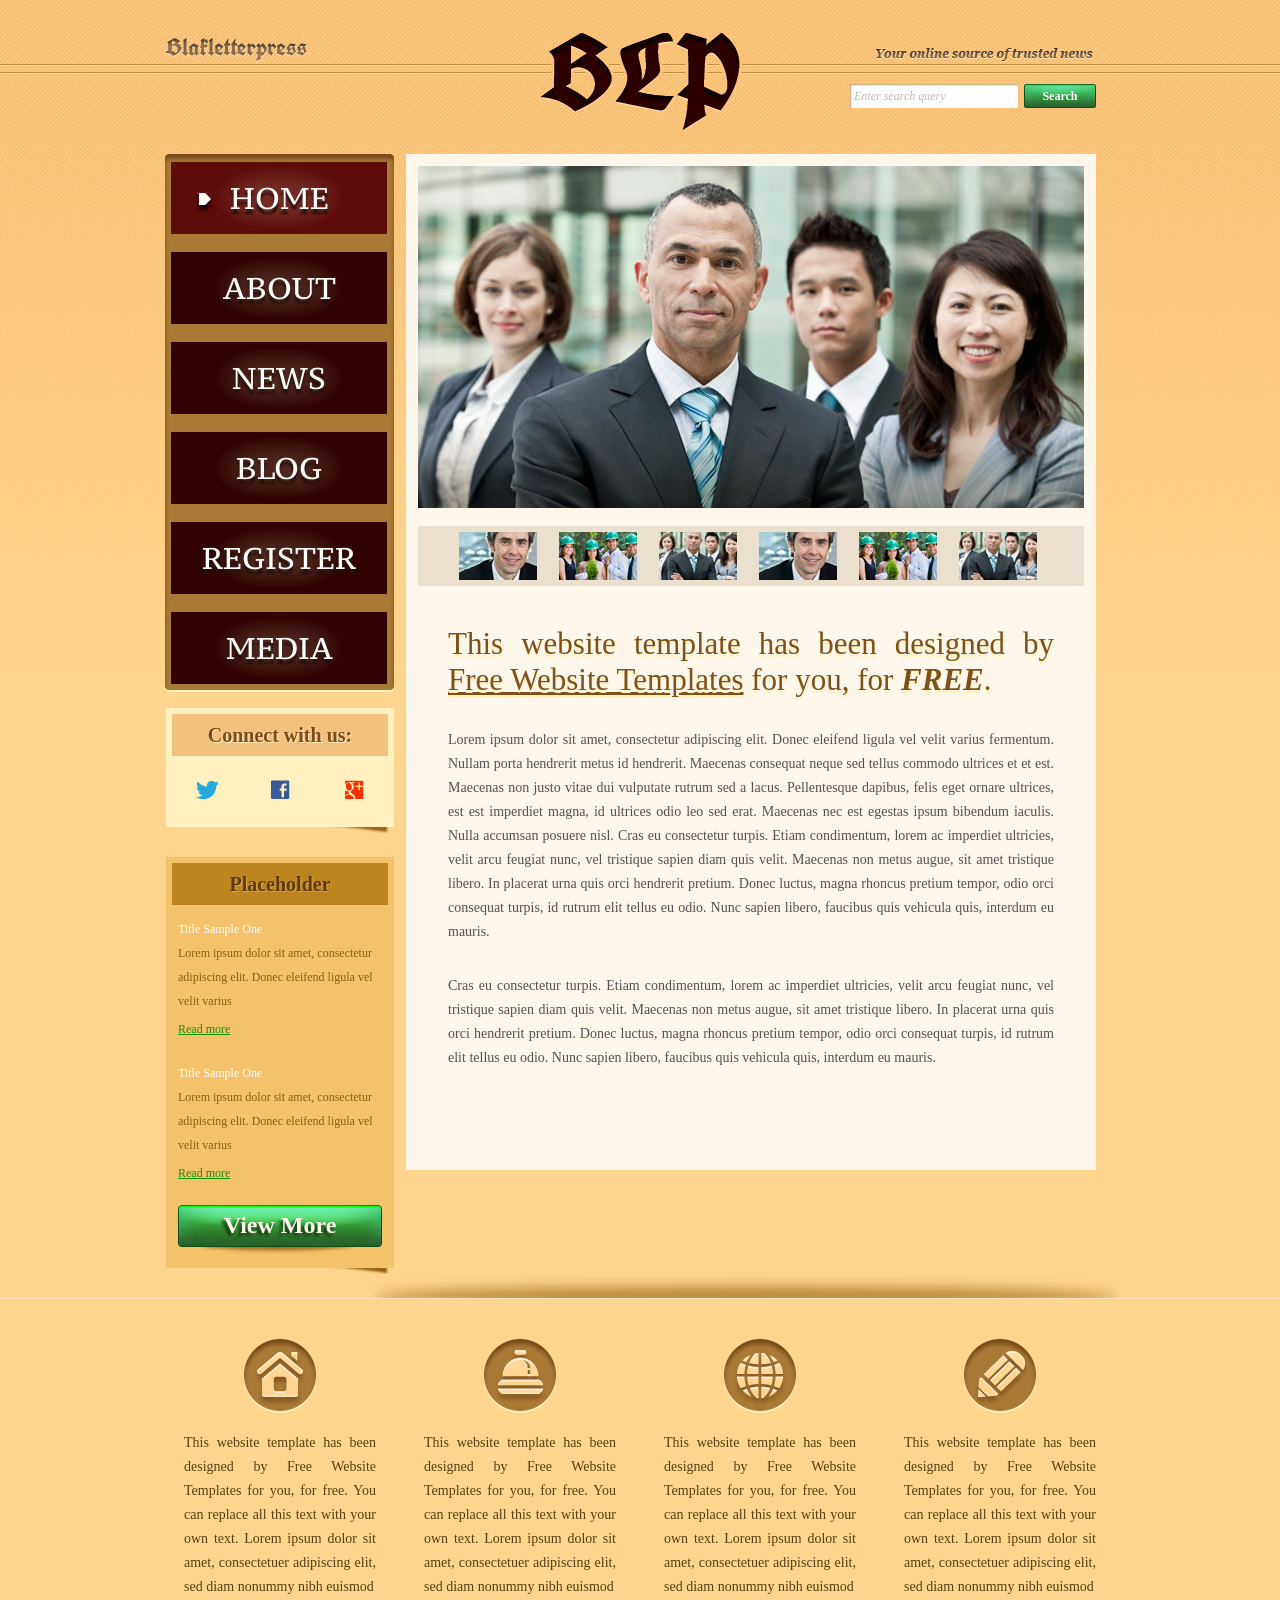
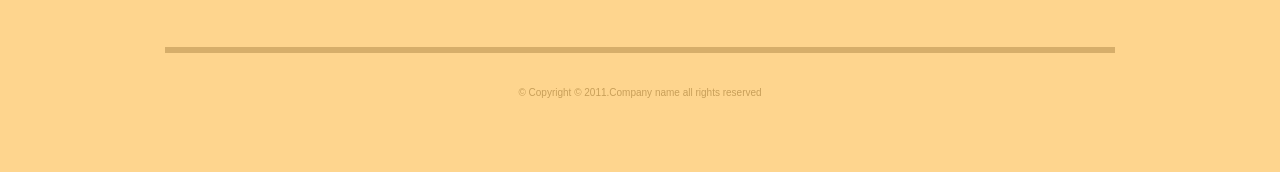
<file: index.html>
<!DOCTYPE html>
<!-- Website template by freewebsitetemplates.com -->
<html>
<head>
	<meta charset="UTF-8">
	<title>Blakletterpress Website Template</title>
	<link rel="stylesheet" href="css/style.css" type="text/css">
</head>
<body>
	<div id="page">
		<div id="header">
			<div id="motto">
				<a href="index.html" class="sitename"><img src="images/blakletterpress.png" height="24" width="142" alt="SiteName"></a>
				<p>
					<img src="images/header-text.png" height="14" width="218" alt="Text">
				</p>
			</div>
			<div id="logo">
				<a href="index.html"><img src="images/logo.png" alt="LOGO"></a>
			</div>
			<div id="searchbar">
				<form action="#" method="post">
					<input type="text" value="Enter search query" class="txtfield" onBlur="javascript:if(this.value==''){this.value=this.defaultValue;}" onFocus="javascript:if(this.value==this.defaultValue){this.value='';}">
					<input type="submit" value="Search" class="btn">
				</form>
			</div>
		</div>
		<div id="contents">
			<div id="main">
				<div id="gallery">
					<div>
						<img src="images/team-large.jpg" alt="Img">
					</div>
					<ul>
						<li>
							<img src="images/smiling.jpg" alt="Img">
						</li>
						<li>
							<img src="images/ecofriends.jpg" alt="Img">
						</li>
						<li>
							<img src="images/team.jpg" alt="Img">
						</li>
						<li>
							<img src="images/smiling.jpg" alt="Img">
						</li>
						<li>
							<img src="images/ecofriends.jpg" alt="Img">
						</li>
						<li>
							<img src="images/team.jpg" alt="Img">
						</li>
					</ul>
				</div>
				<div class="body">
					<h1>This website template has been designed by <a href="http://www.freewebsitetemplates.com/">Free Website Templates</a> for you, for <em>free</em>.</h1>
					<p>
						Lorem ipsum dolor sit amet, consectetur adipiscing elit. Donec eleifend ligula vel velit varius fermentum. Nullam porta hendrerit metus id hendrerit. Maecenas consequat neque sed tellus commodo ultrices et et est. Maecenas non justo vitae dui vulputate rutrum sed a lacus. Pellentesque dapibus, felis eget ornare ultrices, est est imperdiet magna, id ultrices odio leo sed erat. Maecenas nec est egestas ipsum bibendum iaculis. Nulla accumsan posuere nisl. Cras eu consectetur turpis. Etiam condimentum, lorem ac imperdiet ultricies, velit arcu feugiat nunc, vel tristique sapien diam quis velit. Maecenas non metus augue, sit amet tristique libero. In placerat urna quis orci hendrerit pretium. Donec luctus, magna rhoncus pretium tempor, odio orci consequat turpis, id rutrum elit tellus eu odio. Nunc sapien libero, faucibus quis vehicula quis, interdum eu mauris.
					</p>
					<p>
						Cras eu consectetur turpis. Etiam condimentum, lorem ac imperdiet ultricies, velit arcu feugiat nunc, vel tristique sapien diam quis velit. Maecenas non metus augue, sit amet tristique libero. In placerat urna quis orci hendrerit pretium. Donec luctus, magna rhoncus pretium tempor, odio orci consequat turpis, id rutrum elit tellus eu odio. Nunc sapien libero, faucibus quis vehicula quis, interdum eu mauris.
					</p>
				</div>
			</div>
			<div id="sidebar">
				<div id="navigation">
					<div>
						<ul>
							<li class="selected">
								<a href="index.html">Home</a>
							</li>
							<li>
								<a href="about.html">About</a>
							</li>
							<li>
								<a href="news.html">News</a>
							</li>
							<li>
								<a href="blog.html">Blog</a>
							</li>
							<li>
								<a href="register.html">Register</a>
							</li>
							<li>
								<a href="media.html">Media</a>
							</li>
						</ul>
					</div>
				</div>
				<div class="section">
					<div id="connect">
						<h2>Connect with us:</h2>
						<a href="http://freewebsitetemplates.com/go/twitter/" target="_blank" class="twitter"></a> <a href="http://freewebsitetemplates.com/go/facebook/" target="_blank" class="facebook"></a> <a href="http://freewebsitetemplates.com/go/googleplus/" target="_blank" class="googleplus"></a>
					</div>
				</div>
				<div class="section">
					<div id="posts">
						<h2>Placeholder</h2>
						<ul>
							<li>
								<h5>Title Sample One</h5>
								<p>
									Lorem ipsum dolor sit amet, consectetur adipiscing elit. Donec eleifend ligula vel velit varius
								</p>
								<a href="news.html" class="more">Read more</a>
							</li>
							<li>
								<h5>Title Sample One</h5>
								<p>
									Lorem ipsum dolor sit amet, consectetur adipiscing elit. Donec eleifend ligula vel velit varius
								</p>
								<a href="news.html" class="more">Read more</a>
							</li>
						</ul>
						<a href="news.html" class="btn2">View More</a>
					</div>
				</div>
			</div>
		</div>
		<div id="footer">
			<div>
				<ul id="featured">
					<li>
						<a href="index.html" class="home"></a>
						<p>
							This website template has been designed by Free Website Templates for you, for free. You can replace all this text with your own text. Lorem ipsum dolor sit amet, consectetuer adipiscing elit, sed diam nonummy nibh euismod
						</p>
					</li>
					<li>
						<a href="index.html" class="bell"></a>
						<p>
							This website template has been designed by Free Website Templates for you, for free. You can replace all this text with your own text. Lorem ipsum dolor sit amet, consectetuer adipiscing elit, sed diam nonummy nibh euismod
						</p>
					</li>
					<li>
						<a href="index.html" class="globe"></a>
						<p>
							This website template has been designed by Free Website Templates for you, for free. You can replace all this text with your own text. Lorem ipsum dolor sit amet, consectetuer adipiscing elit, sed diam nonummy nibh euismod
						</p>
					</li>
					<li>
						<a href="index.html" class="pencil"></a>
						<p>
							This website template has been designed by Free Website Templates for you, for free. You can replace all this text with your own text. Lorem ipsum dolor sit amet, consectetuer adipiscing elit, sed diam nonummy nibh euismod
						</p>
					</li>
				</ul>
				<p id="footnote">
					© Copyright © 2011.Company name all rights reserved
				</p>
			</div>
		</div>
	</div>
</body>
</html>
</file>
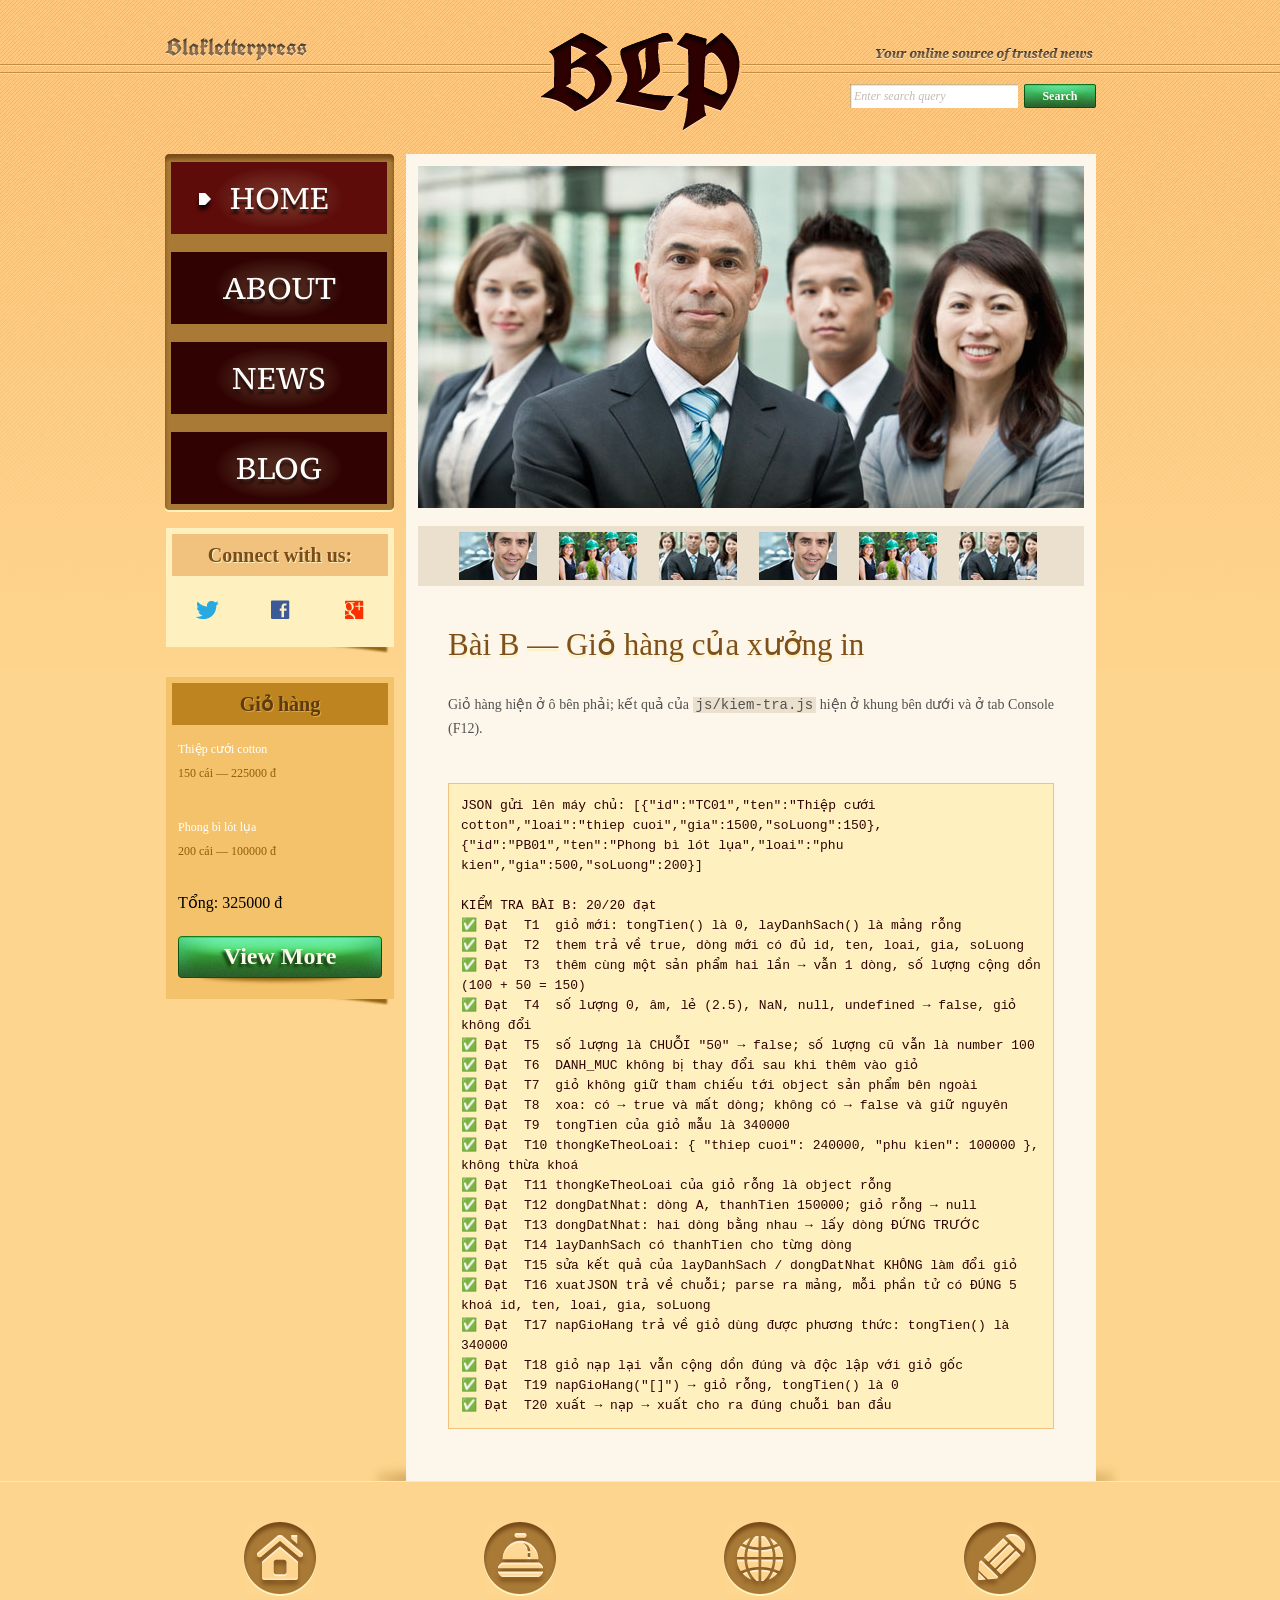
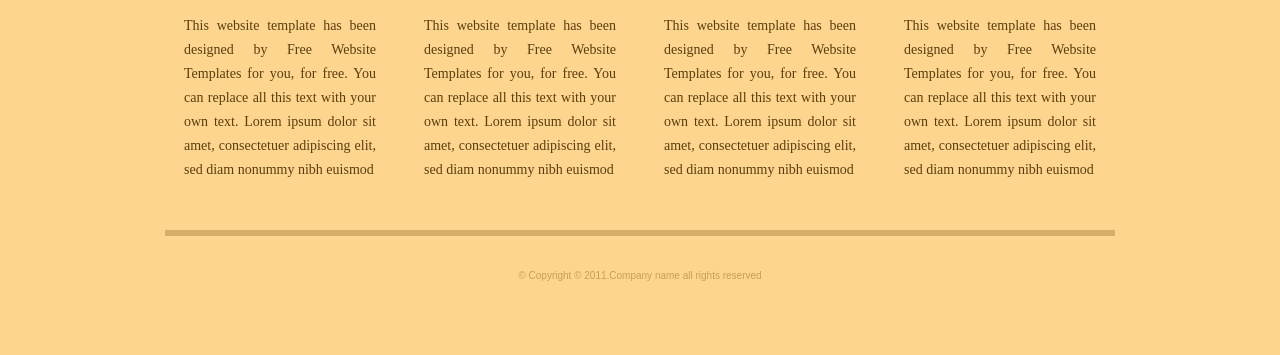
<file: bai2/index.html>
<!DOCTYPE html>
<!-- Website template by freewebsitetemplates.com -->
<html>
<head>
	<meta charset="UTF-8">
	<title>Bài B – Giỏ hàng | Blakletterpress</title>
	<link rel="stylesheet" href="css/style.css" type="text/css">
	<link rel="stylesheet" href="css/bai-js.css" type="text/css">
</head>
<body>
	<div id="page">
		<div id="header">
			<div id="motto">
				<a href="index.html" class="sitename"><img src="images/blakletterpress.png" height="24" width="142" alt="SiteName"></a>
				<p>
					<img src="images/header-text.png" height="14" width="218" alt="Text">
				</p>
			</div>
			<div id="logo">
				<a href="index.html"><img src="images/logo.png" alt="LOGO"></a>
			</div>
			<div id="searchbar">
				<form action="#" method="post">
					<input type="text" value="Enter search query" class="txtfield" onBlur="javascript:if(this.value==''){this.value=this.defaultValue;}" onFocus="javascript:if(this.value==this.defaultValue){this.value='';}">
					<input type="submit" value="Search" class="btn">
				</form>
			</div>
		</div>
		<div id="contents">
			<div id="main">
				<div id="gallery">
					<div>
						<img src="images/team-large.jpg" alt="Img">
					</div>
					<ul>
						<li>
							<img src="images/smiling.jpg" alt="Img">
						</li>
						<li>
							<img src="images/ecofriends.jpg" alt="Img">
						</li>
						<li>
							<img src="images/team.jpg" alt="Img">
						</li>
						<li>
							<img src="images/smiling.jpg" alt="Img">
						</li>
						<li>
							<img src="images/ecofriends.jpg" alt="Img">
						</li>
						<li>
							<img src="images/team.jpg" alt="Img">
						</li>
					</ul>
				</div>
				<div class="body">
					<h1>Bài B — Giỏ hàng của xưởng in</h1>
					<p>
						Giỏ hàng hiện ở ô bên phải; kết quả của <code>js/kiem-tra.js</code> hiện ở khung bên dưới và ở tab Console (F12).
					</p>
					<pre id="ket-qua"></pre>
				</div>
			</div>
			<div id="sidebar">
				<div id="navigation">
					<div>
						<ul>
							<li class="selected">
								<a href="index.html">Home</a>
							</li>
							<li>
								<a href="about.html">About</a>
							</li>
							<li>
								<a href="news.html">News</a>
							</li>
							<li>
								<a href="blog.html">Blog</a>
							</li>
						</ul>
					</div>
				</div>
				<div class="section">
					<div id="connect">
						<h2>Connect with us:</h2>
						<a href="http://freewebsitetemplates.com/go/twitter/" target="_blank" class="twitter"></a> <a href="http://freewebsitetemplates.com/go/facebook/" target="_blank" class="facebook"></a> <a href="http://freewebsitetemplates.com/go/googleplus/" target="_blank" class="googleplus"></a>
					</div>
				</div>
				<div class="section">
					<div id="posts">
						<h2>Giỏ hàng</h2>
						<ul id="gio-hang">
							<li>
								<h5>Title Sample One</h5>
								<p>
									Lorem ipsum dolor sit amet, consectetur adipiscing elit. Donec eleifend ligula vel velit varius
								</p>
								<a href="news.html" class="more">Read more</a>
							</li>
							<li>
								<h5>Title Sample One</h5>
								<p>
									Lorem ipsum dolor sit amet, consectetur adipiscing elit. Donec eleifend ligula vel velit varius
								</p>
								<a href="news.html" class="more">Read more</a>
							</li>
						</ul>
						<a href="news.html" class="btn2">View More</a>
					</div>
				</div>
			</div>
		</div>
		<div id="footer">
			<div>
				<ul id="featured">
					<li>
						<a href="index.html" class="home"></a>
						<p>
							This website template has been designed by Free Website Templates for you, for free. You can replace all this text with your own text. Lorem ipsum dolor sit amet, consectetuer adipiscing elit, sed diam nonummy nibh euismod
						</p>
					</li>
					<li>
						<a href="index.html" class="bell"></a>
						<p>
							This website template has been designed by Free Website Templates for you, for free. You can replace all this text with your own text. Lorem ipsum dolor sit amet, consectetuer adipiscing elit, sed diam nonummy nibh euismod
						</p>
					</li>
					<li>
						<a href="index.html" class="globe"></a>
						<p>
							This website template has been designed by Free Website Templates for you, for free. You can replace all this text with your own text. Lorem ipsum dolor sit amet, consectetuer adipiscing elit, sed diam nonummy nibh euismod
						</p>
					</li>
					<li>
						<a href="index.html" class="pencil"></a>
						<p>
							This website template has been designed by Free Website Templates for you, for free. You can replace all this text with your own text. Lorem ipsum dolor sit amet, consectetuer adipiscing elit, sed diam nonummy nibh euismod
						</p>
					</li>
				</ul>
				<p id="footnote">
					© Copyright © 2011.Company name all rights reserved
				</p>
			</div>
		</div>
	</div>
	<script src="js/ho-tro.js"></script>
	<script src="js/bai-b-gio-hang.js"></script>
	<script src="js/kiem-tra.js"></script>
</body>
</html>
</file>
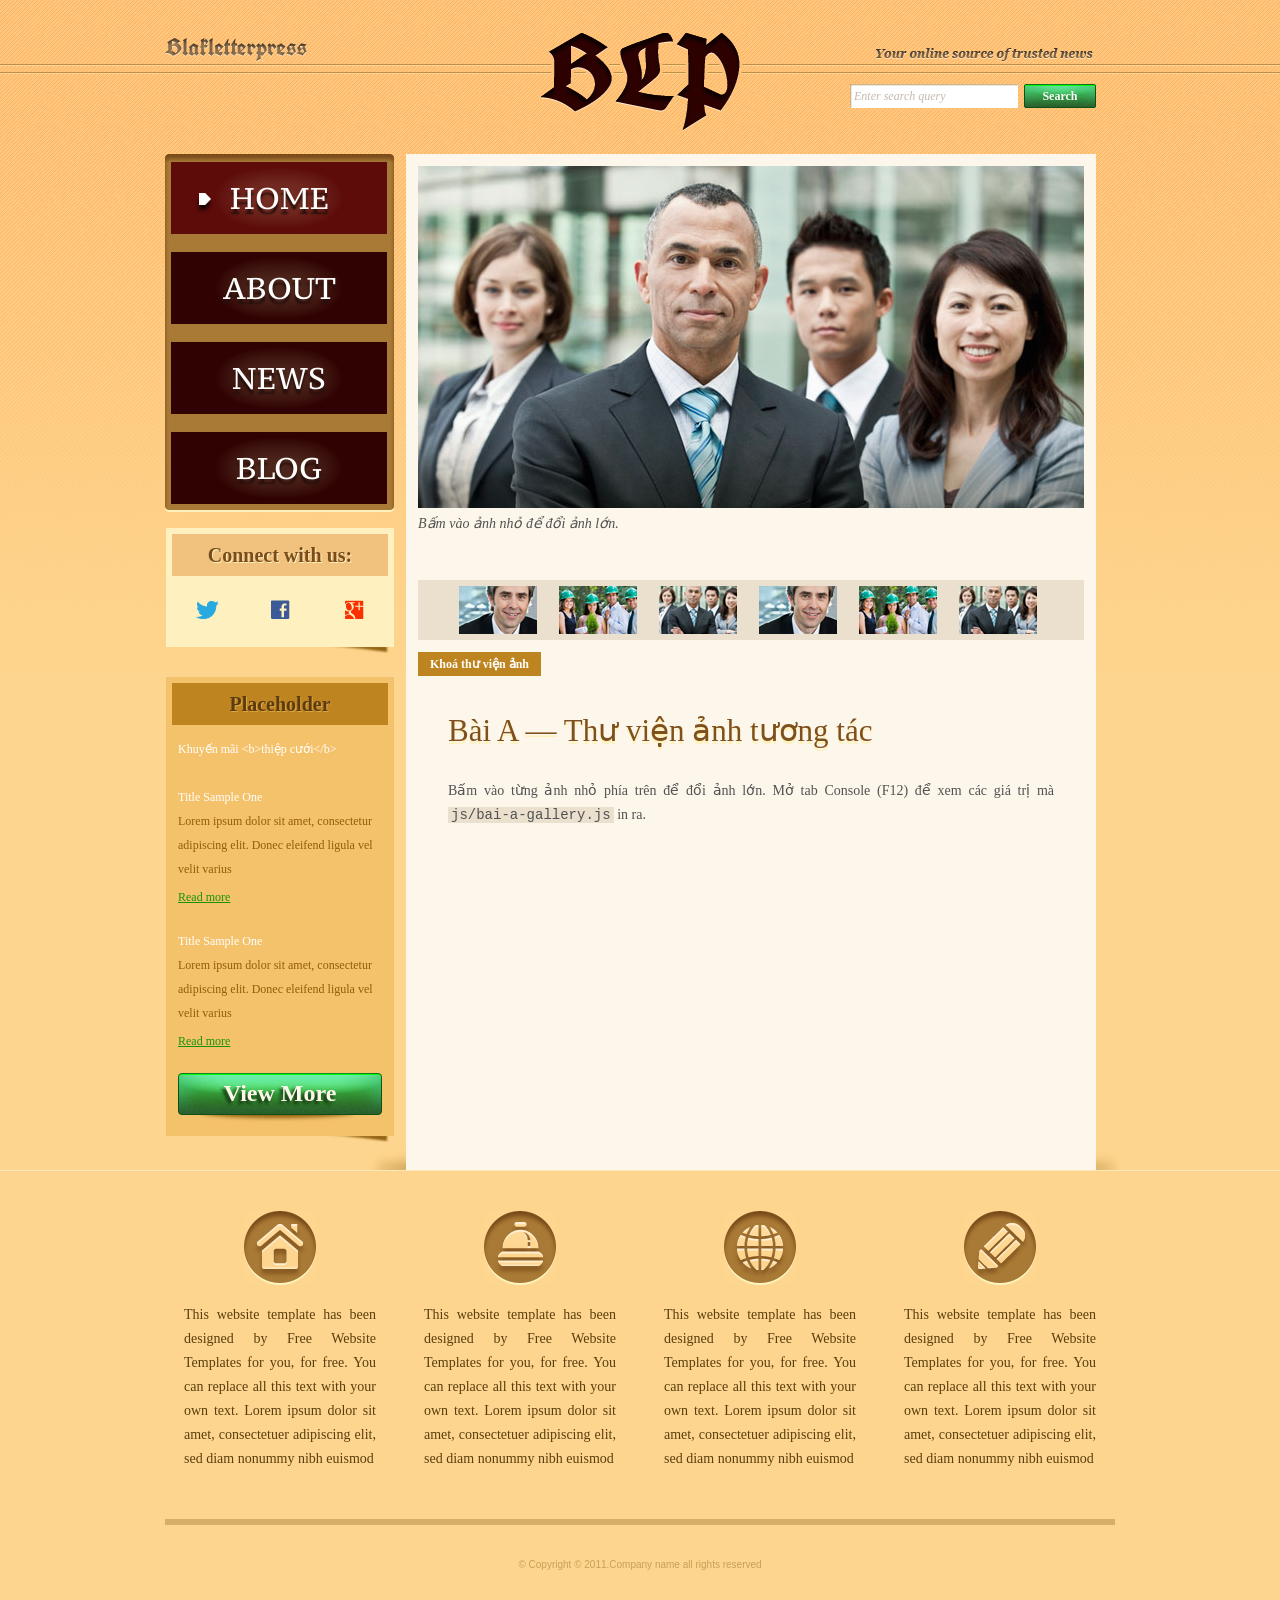
<file: bai3/index.html>
<!DOCTYPE html>
<!-- Website template by freewebsitetemplates.com -->
<html>
<head>
	<meta charset="UTF-8">
	<title>Bài A – Thư viện ảnh | Blakletterpress</title>
	<link rel="stylesheet" href="css/style.css" type="text/css">
	<link rel="stylesheet" href="css/bai-js.css" type="text/css">
</head>
<body>
	<div id="page">
		<div id="header">
			<div id="motto">
				<a href="index.html" class="sitename"><img src="images/blakletterpress.png" height="24" width="142" alt="SiteName"></a>
				<p>
					<img src="images/header-text.png" height="14" width="218" alt="Text">
				</p>
			</div>
			<div id="logo">
				<a href="index.html"><img src="images/logo.png" alt="LOGO"></a>
			</div>
			<div id="searchbar">
				<form action="#" method="post">
					<input type="text" id="o-tim-kiem" value="Enter search query" class="txtfield">
					<input type="submit" value="Search" class="btn">
				</form>
			</div>
		</div>
		<div id="contents">
			<div id="main">
				<div id="gallery">
					<div>
						<img src="images/team-large.jpg" alt="Img">
					</div>
					<ul>
						<li>
							<img src="images/smiling.jpg" alt="meeting">
						</li>
						<li>
							<img src="images/ecofriends.jpg" alt="team-large">
						</li>
						<li>
							<img src="images/team.jpg" alt="team-large">
						</li>
						<li>
							<img src="images/smiling.jpg" alt="meeting">
						</li>
						<li>
							<img src="images/ecofriends.jpg" alt="team-large">
						</li>
						<li>
							<img src="images/team.jpg" alt="team-large">
						</li>
					</ul>
					<button type="button" id="nut-khoa">Khoá thư viện ảnh</button>
				</div>
				<div class="body">
					<h1>Bài A — Thư viện ảnh tương tác</h1>
					<p>
						Bấm vào từng ảnh nhỏ phía trên để đổi ảnh lớn. Mở tab Console (F12) để xem các giá trị mà <code>js/bai-a-gallery.js</code> in ra.
					</p>
				</div>
			</div>
			<div id="sidebar">
				<div id="navigation">
					<div>
						<ul>
							<li class="selected">
								<a href="index.html">Home</a>
							</li>
							<li>
								<a href="about.html">About</a>
							</li>
							<li>
								<a href="news.html">News</a>
							</li>
							<li>
								<a href="blog.html">Blog</a>
							</li>
						</ul>
					</div>
				</div>
				<div class="section">
					<div id="connect">
						<h2>Connect with us:</h2>
						<a href="http://freewebsitetemplates.com/go/twitter/" target="_blank" class="twitter"></a> <a href="http://freewebsitetemplates.com/go/facebook/" target="_blank" class="facebook"></a> <a href="http://freewebsitetemplates.com/go/googleplus/" target="_blank" class="googleplus"></a>
					</div>
				</div>
				<div class="section">
					<div id="posts">
						<h2>Placeholder</h2>
						<ul>
							<li>
								<h5>Title Sample One</h5>
								<p>
									Lorem ipsum dolor sit amet, consectetur adipiscing elit. Donec eleifend ligula vel velit varius
								</p>
								<a href="news.html" class="more">Read more</a>
							</li>
							<li>
								<h5>Title Sample One</h5>
								<p>
									Lorem ipsum dolor sit amet, consectetur adipiscing elit. Donec eleifend ligula vel velit varius
								</p>
								<a href="news.html" class="more">Read more</a>
							</li>
						</ul>
						<a href="news.html" class="btn2">View More</a>
					</div>
				</div>
			</div>
		</div>
		<div id="footer">
			<div>
				<ul id="featured">
					<li>
						<a href="index.html" class="home"></a>
						<p>
							This website template has been designed by Free Website Templates for you, for free. You can replace all this text with your own text. Lorem ipsum dolor sit amet, consectetuer adipiscing elit, sed diam nonummy nibh euismod
						</p>
					</li>
					<li>
						<a href="index.html" class="bell"></a>
						<p>
							This website template has been designed by Free Website Templates for you, for free. You can replace all this text with your own text. Lorem ipsum dolor sit amet, consectetuer adipiscing elit, sed diam nonummy nibh euismod
						</p>
					</li>
					<li>
						<a href="index.html" class="globe"></a>
						<p>
							This website template has been designed by Free Website Templates for you, for free. You can replace all this text with your own text. Lorem ipsum dolor sit amet, consectetuer adipiscing elit, sed diam nonummy nibh euismod
						</p>
					</li>
					<li>
						<a href="index.html" class="pencil"></a>
						<p>
							This website template has been designed by Free Website Templates for you, for free. You can replace all this text with your own text. Lorem ipsum dolor sit amet, consectetuer adipiscing elit, sed diam nonummy nibh euismod
						</p>
					</li>
				</ul>
				<p id="footnote">
					© Copyright © 2011.Company name all rights reserved
				</p>
			</div>
		</div>
	</div>
	<script src="js/bai-a-gallery.js"></script>
</body>
</html>
</file>
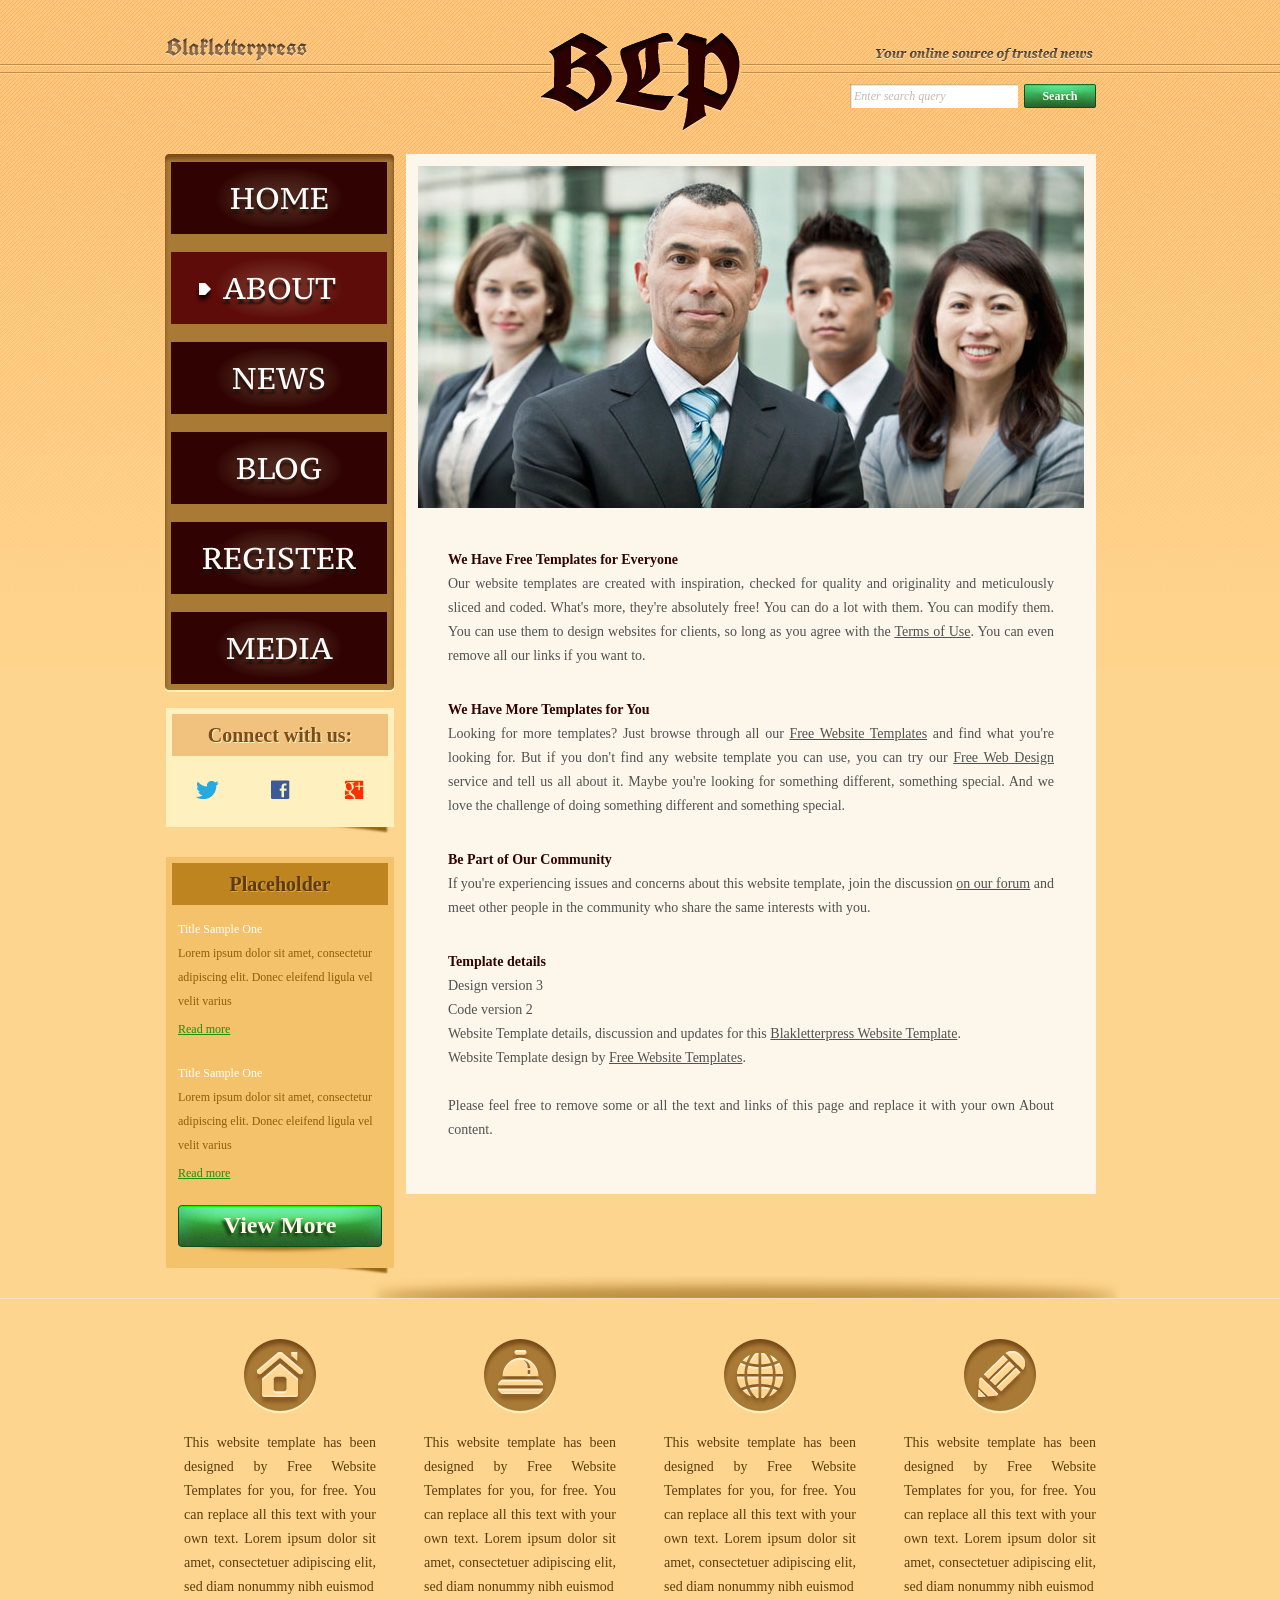
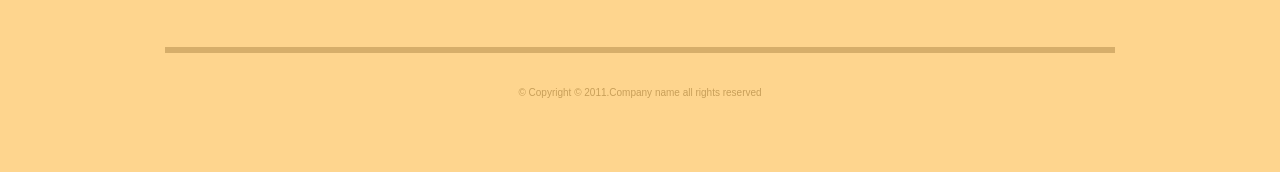
<file: about.html>
<!DOCTYPE html>
<!-- Website template by freewebsitetemplates.com -->
<html>
<head>
	<meta charset="UTF-8">
	<title>About - Blakletterpress Website Template</title>
	<link rel="stylesheet" href="css/style.css" type="text/css">
</head>
<body>
	<div id="page">
		<div id="header">
			<div id="motto">
				<a href="index.html" class="sitename"><img src="images/blakletterpress.png" height="24" width="142" alt="SiteName"></a>
				<p>
					<img src="images/header-text.png" height="14" width="218" alt="Text">
				</p>
			</div>
			<div id="logo">
				<a href="index.html"><img src="images/logo.png" alt="LOGO"></a>
			</div>
			<div id="searchbar">
				<form action="#" method="post">
					<input type="text" value="Enter search query" class="txtfield" onBlur="javascript:if(this.value==''){this.value=this.defaultValue;}" onFocus="javascript:if(this.value==this.defaultValue){this.value='';}">
					<input type="submit" value="Search" class="btn">
				</form>
			</div>
		</div>
		<div id="contents">
			<div id="main">
				<div id="gallery">
					<div>
						<img src="images/team-large.jpg" alt="Img">
					</div>
				</div>
				<div id="about" class="body">
					<h4>We Have Free Templates for Everyone</h4>
					<p>
						Our website templates are created with inspiration, checked for quality and originality and meticulously sliced and coded. What's more, they're absolutely free! You can do a lot with them. You can modify them. You can use them to design websites for clients, so long as you agree with the <a href="http://www.freewebsitetemplates.com/about/terms/">Terms of Use</a>. You can even remove all our links if you want to.
					</p>
					<h4>We Have More Templates for You</h4>
					<p>
						Looking for more templates? Just browse through all our <a href="http://www.freewebsitetemplates.com/">Free Website Templates</a> and find what you're looking for. But if you don't find any website template you can use, you can try our <a href="http://www.freewebsitetemplates.com/freewebdesign/">Free Web Design</a> service and tell us all about it. Maybe you're looking for something different, something special. And we love the challenge of doing something different and something special.
					</p>
					<h4>Be Part of Our Community</h4>
					<p>
						If you're experiencing issues and concerns about this website template, join the discussion <a href="http://www.freewebsitetemplates.com/forums/">on our forum</a> and meet other people in the community who share the same interests with you.
					</p>
					<h4>Template details</h4>
					<p>
						Design version 3<br> Code version 2<br> Website Template details, discussion and updates for this <a href="http://www.freewebsitetemplates.com/forums/f18/">Blakletterpress Website Template</a>.<br> Website Template design by <a href="http://www.freewebsitetemplates.com/">Free Website Templates</a>.<br><br> Please feel free to remove some or all the text and links of this page and replace it with your own About content.
					</p>
				</div>
			</div>
			<div id="sidebar">
				<div id="navigation">
					<div>
						<ul>
							<li>
								<a href="index.html">Home</a>
							</li>
							<li class="selected">
								<a href="about.html">About</a>
							</li>
							<li>
								<a href="news.html">News</a>
							</li>
							<li>
								<a href="blog.html">Blog</a>
							</li>
							<li>
								<a href="register.html">Register</a>
							</li>
							<li>
								<a href="media.html">Media</a>
							</li>
						</ul>
					</div>
				</div>
				<div class="section">
					<div id="connect">
						<h2>Connect with us:</h2>
						<a href="http://freewebsitetemplates.com/go/twitter/" target="_blank" class="twitter"></a> <a href="http://freewebsitetemplates.com/go/facebook/" target="_blank" class="facebook"></a> <a href="http://freewebsitetemplates.com/go/googleplus/" target="_blank" class="googleplus"></a>
					</div>
				</div>
				<div class="section">
					<div id="posts">
						<h2>Placeholder</h2>
						<ul>
							<li>
								<h5>Title Sample One</h5>
								<p>
									Lorem ipsum dolor sit amet, consectetur adipiscing elit. Donec eleifend ligula vel velit varius
								</p>
								<a href="news.html" class="more">Read more</a>
							</li>
							<li>
								<h5>Title Sample One</h5>
								<p>
									Lorem ipsum dolor sit amet, consectetur adipiscing elit. Donec eleifend ligula vel velit varius
								</p>
								<a href="news.html" class="more">Read more</a>
							</li>
						</ul>
						<a href="news.html" class="btn2">View More</a>
					</div>
				</div>
			</div>
		</div>
		<div id="footer">
			<div>
				<ul id="featured">
					<li>
						<a href="index.html" class="home"></a>
						<p>
							This website template has been designed by Free Website Templates for you, for free. You can replace all this text with your own text. Lorem ipsum dolor sit amet, consectetuer adipiscing elit, sed diam nonummy nibh euismod
						</p>
					</li>
					<li>
						<a href="index.html" class="bell"></a>
						<p>
							This website template has been designed by Free Website Templates for you, for free. You can replace all this text with your own text. Lorem ipsum dolor sit amet, consectetuer adipiscing elit, sed diam nonummy nibh euismod
						</p>
					</li>
					<li>
						<a href="index.html" class="globe"></a>
						<p>
							This website template has been designed by Free Website Templates for you, for free. You can replace all this text with your own text. Lorem ipsum dolor sit amet, consectetuer adipiscing elit, sed diam nonummy nibh euismod
						</p>
					</li>
					<li>
						<a href="index.html" class="pencil"></a>
						<p>
							This website template has been designed by Free Website Templates for you, for free. You can replace all this text with your own text. Lorem ipsum dolor sit amet, consectetuer adipiscing elit, sed diam nonummy nibh euismod
						</p>
					</li>
				</ul>
				<p id="footnote">
					© Copyright © 2011.Company name all rights reserved
				</p>
			</div>
		</div>
	</div>
</body>
</html>
</file>
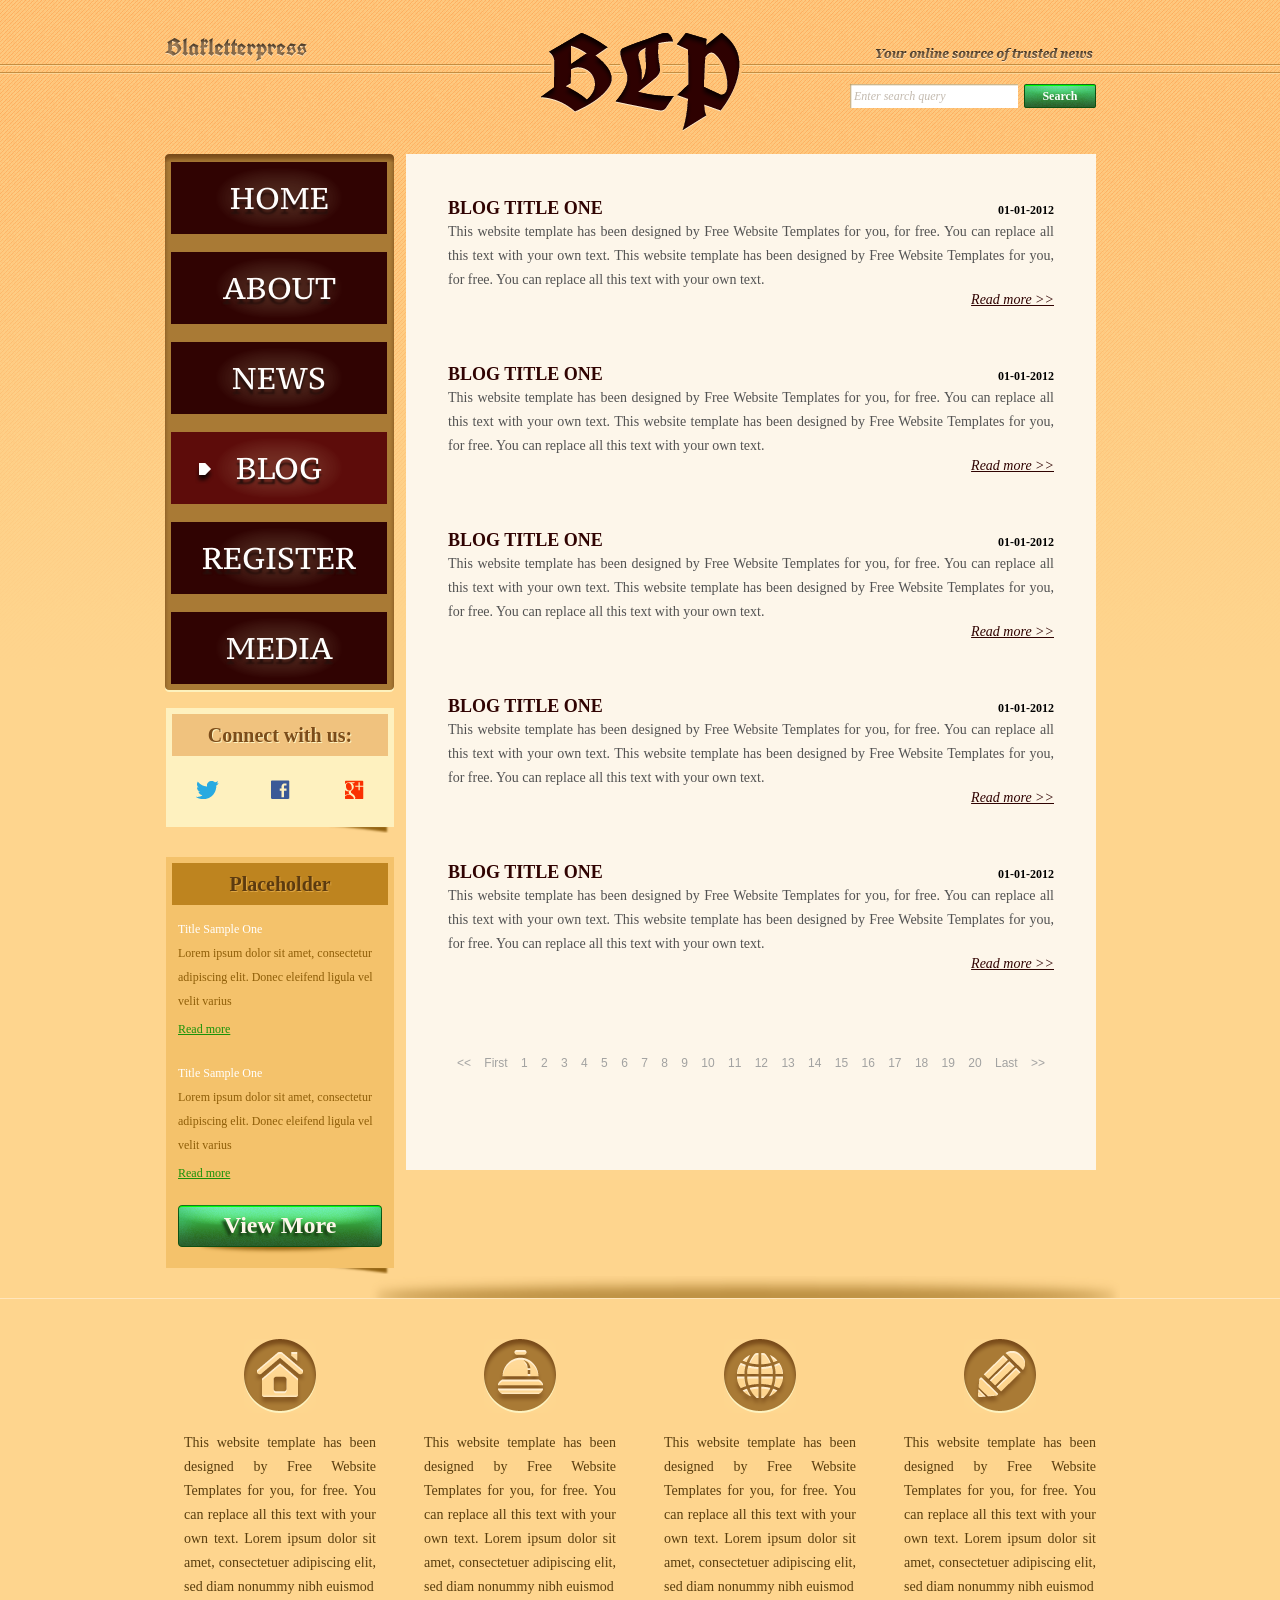
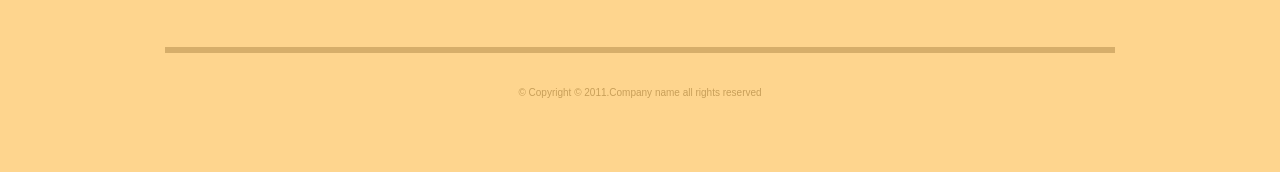
<file: blog.html>
<!DOCTYPE html>
<!-- Website template by freewebsitetemplates.com -->
<html>
<head>
	<meta charset="UTF-8">
	<title>Blog - Blakletterpress Website Template</title>
	<link rel="stylesheet" href="css/style.css" type="text/css">
</head>
<body>
	<div id="page">
		<div id="header">
			<div id="motto">
				<a href="index.html" class="sitename"><img src="images/blakletterpress.png" height="24" width="142" alt="SiteName"></a>
				<p>
					<img src="images/header-text.png" height="14" width="218" alt="Text">
				</p>
			</div>
			<div id="logo">
				<a href="index.html"><img src="images/logo.png" alt="LOGO"></a>
			</div>
			<div id="searchbar">
				<form action="#" method="post">
					<input type="text" value="Enter search query" class="txtfield" onBlur="javascript:if(this.value==''){this.value=this.defaultValue;}" onFocus="javascript:if(this.value==this.defaultValue){this.value='';}">
					<input type="submit" value="Search" class="btn">
				</form>
			</div>
		</div>
		<div id="contents">
			<div id="main">
				<div class="body">
					<ul id="list">
						<li>
							<span class="time">01-01-2012</span>
							<h3>BLOG TITLE ONE</h3>
							<p>
								This website template has been designed by Free Website Templates for you, for free. You can replace all this text with your own text. This website template has been designed by Free Website Templates for you, for free. You can replace all this text with your own text.
							</p>
							<a href="blog.html" class="more">Read more >></a>
						</li>
						<li>
							<span class="time">01-01-2012</span>
							<h3>BLOG TITLE ONE</h3>
							<p>
								This website template has been designed by Free Website Templates for you, for free. You can replace all this text with your own text. This website template has been designed by Free Website Templates for you, for free. You can replace all this text with your own text.
							</p>
							<a href="blog.html" class="more">Read more >></a>
						</li>
						<li>
							<span class="time">01-01-2012</span>
							<h3>BLOG TITLE ONE</h3>
							<p>
								This website template has been designed by Free Website Templates for you, for free. You can replace all this text with your own text. This website template has been designed by Free Website Templates for you, for free. You can replace all this text with your own text.
							</p>
							<a href="blog.html" class="more">Read more >></a>
						</li>
						<li>
							<span class="time">01-01-2012</span>
							<h3>BLOG TITLE ONE</h3>
							<p>
								This website template has been designed by Free Website Templates for you, for free. You can replace all this text with your own text. This website template has been designed by Free Website Templates for you, for free. You can replace all this text with your own text.
							</p>
							<a href="blog.html" class="more">Read more >></a>
						</li>
						<li>
							<span class="time">01-01-2012</span>
							<h3>BLOG TITLE ONE</h3>
							<p>
								This website template has been designed by Free Website Templates for you, for free. You can replace all this text with your own text. This website template has been designed by Free Website Templates for you, for free. You can replace all this text with your own text.
							</p>
							<a href="blog.html" class="more">Read more >></a>
						</li>
					</ul>
					<div id="pagination">
						<a href="blog.html">&lt;&lt;</a> <a href="blog.html">First</a> <a href="blog.html">1</a> <a href="blog.html">2</a> <a href="blog.html">3</a> <a href="blog.html">4</a> <a href="blog.html">5</a> <a href="blog.html">6</a> <a href="blog.html">7</a> <a href="blog.html">8</a> <a href="blog.html">9</a> <a href="blog.html">10</a> <a href="blog.html">11</a> <a href="blog.html">12</a> <a href="blog.html">13</a> <a href="blog.html">14</a> <a href="blog.html">15</a> <a href="blog.html">16</a> <a href="blog.html">17</a> <a href="blog.html">18</a> <a href="blog.html">19</a> <a href="blog.html">20</a> <a href="blog.html">Last</a> <a href="blog.html">&gt;&gt;</a>
					</div>
				</div>
			</div>
			<div id="sidebar">
				<div id="navigation">
					<div>
						<ul>
							<li>
								<a href="index.html">Home</a>
							</li>
							<li>
								<a href="about.html">About</a>
							</li>
							<li>
								<a href="news.html">News</a>
							</li>
							<li class="selected">
								<a href="blog.html">Blog</a>
							</li>
							<li>
								<a href="register.html">Register</a>
							</li>
							<li>
								<a href="media.html">Media</a>
							</li>
						</ul>
					</div>
				</div>
				<div class="section">
					<div id="connect">
						<h2>Connect with us:</h2>
						<a href="http://freewebsitetemplates.com/go/twitter/" target="_blank" class="twitter"></a> <a href="http://freewebsitetemplates.com/go/facebook/" target="_blank" class="facebook"></a> <a href="http://freewebsitetemplates.com/go/googleplus/" target="_blank" class="googleplus"></a>
					</div>
				</div>
				<div class="section">
					<div id="posts">
						<h2>Placeholder</h2>
						<ul>
							<li>
								<h5>Title Sample One</h5>
								<p>
									Lorem ipsum dolor sit amet, consectetur adipiscing elit. Donec eleifend ligula vel velit varius
								</p>
								<a href="news.html" class="more">Read more</a>
							</li>
							<li>
								<h5>Title Sample One</h5>
								<p>
									Lorem ipsum dolor sit amet, consectetur adipiscing elit. Donec eleifend ligula vel velit varius
								</p>
								<a href="news.html" class="more">Read more</a>
							</li>
						</ul>
						<a href="news.html" class="btn2">View More</a>
					</div>
				</div>
			</div>
		</div>
		<div id="footer">
			<div>
				<ul id="featured">
					<li>
						<a href="index.html" class="home"></a>
						<p>
							This website template has been designed by Free Website Templates for you, for free. You can replace all this text with your own text. Lorem ipsum dolor sit amet, consectetuer adipiscing elit, sed diam nonummy nibh euismod
						</p>
					</li>
					<li>
						<a href="index.html" class="bell"></a>
						<p>
							This website template has been designed by Free Website Templates for you, for free. You can replace all this text with your own text. Lorem ipsum dolor sit amet, consectetuer adipiscing elit, sed diam nonummy nibh euismod
						</p>
					</li>
					<li>
						<a href="index.html" class="globe"></a>
						<p>
							This website template has been designed by Free Website Templates for you, for free. You can replace all this text with your own text. Lorem ipsum dolor sit amet, consectetuer adipiscing elit, sed diam nonummy nibh euismod
						</p>
					</li>
					<li>
						<a href="index.html" class="pencil"></a>
						<p>
							This website template has been designed by Free Website Templates for you, for free. You can replace all this text with your own text. Lorem ipsum dolor sit amet, consectetuer adipiscing elit, sed diam nonummy nibh euismod
						</p>
					</li>
				</ul>
				<p id="footnote">
					© Copyright © 2011.Company name all rights reserved
				</p>
			</div>
		</div>
	</div>
</body>
</html>
</file>
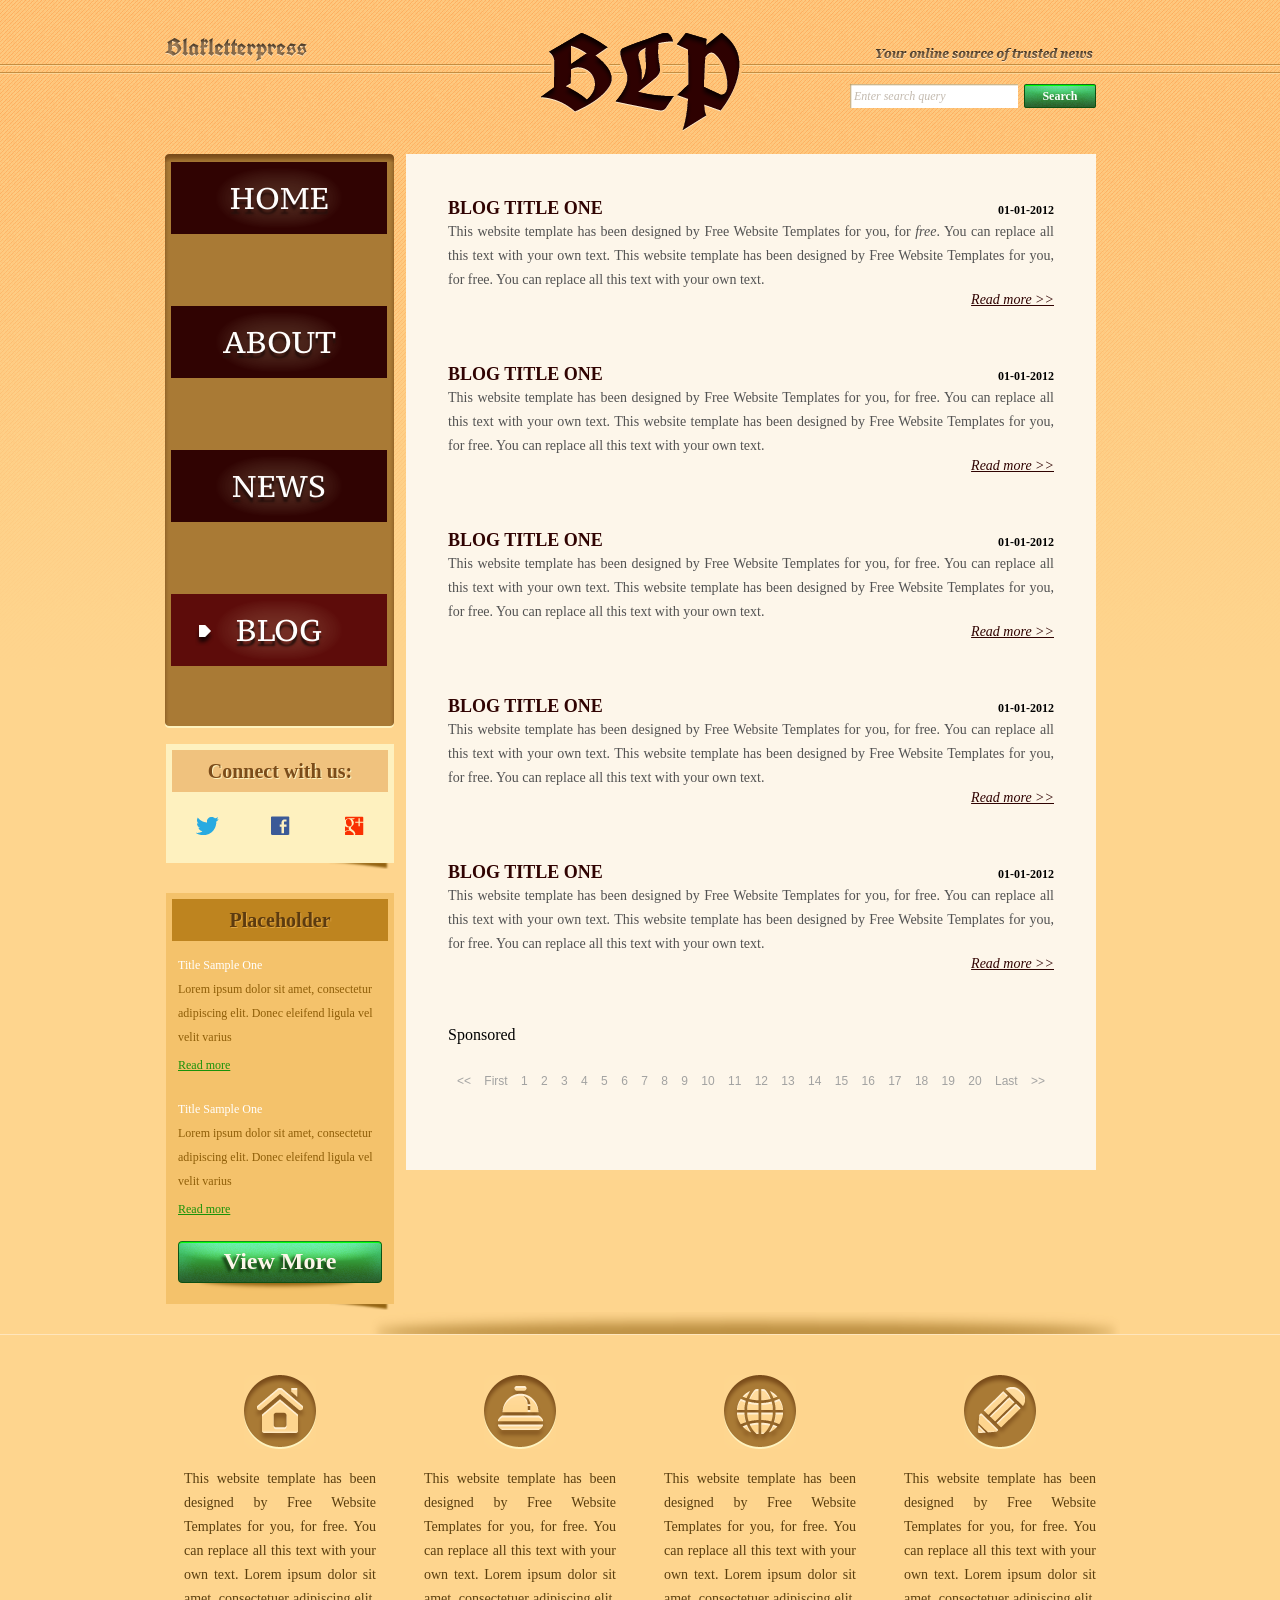
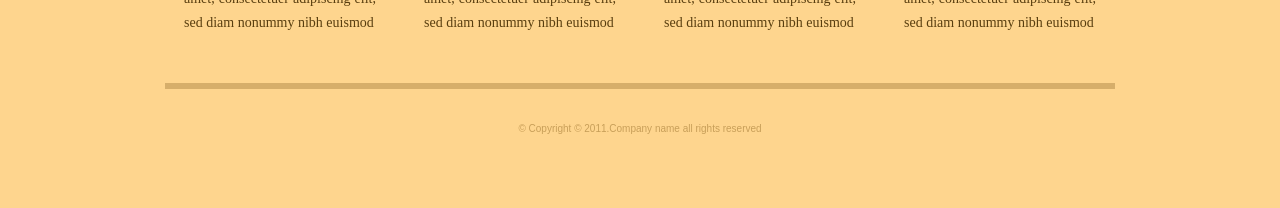
<file: blog_wrong.html>
<!DOCTYPE html>
<!-- Website template by freewebsitetemplates.com -->
<html>
<head>
	<meta charset="utf8">
	<title>Blog - Blakletterpress Website Template</title>
	<title>Blakletterpress</title>
	<link rel="stylesheet" href="css/style.css" type="text/css">
</head>
<body>
	<div id="page">
		<div id="header">
			<div id="motto">
				<a href="index.html" class="sitename" class="brand"><img src="images/blakletterpress.png" height="24" width="142px" alt="SiteName"></a>
				<p>
					<img src="images/header-text.png" height="14" width="218">
				</p>
			</div>
			<div id="logo">
				<a href="index.html"><img src="images/logo.png" alt="LOGO"></a>
			</div>
			<div id="searchbar">
				<form action="#" method="post">
					<input type="text" value="Enter search query" class="txtfield" onBlur="javascript:if(this.value==''){this.value=this.defaultValue;}" onFocus="javascript:if(this.value==this.defaultValue){this.value='';}">
					<input type="submit" value="Search" class="btn">
				</form>
			</div>
		</div>
		<div id="contents">
			<div id="main">
				<div class="body">
					<ul id="list">
						<li>
							<span class="time">01-01-2012</span>
							<h3>BLOG TITLE ONE</h3>
							<p>
								This website template has been designed by Free Website Templates for you, for <i>free</i>. You can replace all this text with your own text. This website template has been designed by Free Website Templates for you, for free. You can replace all this text with your own text.
							</p>
							<a href="blog.html" class="more">Read more >></a>
						</li>
						<li>
							<span class="time">01-01-2012</span>
							<h3>BLOG TITLE ONE</h3>
							<p>
								This website template has been designed by Free Website Templates for you, for free. You can replace all this text with your own text. This website template has been designed by Free Website Templates for you, for free. You can replace all this text with your own text.
							</p>
							<a href="blog.html" class="more">Read more >></a>
						</li>
						<li>
							<span class="time">01-01-2012</span>
							<h3>BLOG TITLE ONE</h3>
							<p>
								This website template has been designed by Free Website Templates for you, for free. You can replace all this text with your own text. This website template has been designed by Free Website Templates for you, for free. You can replace all this text with your own text.
							</p>
							<a href="blog.html" class="more">Read more >></a>
						</li>
						<li>
							<span class="time">01-01-2012</span>
							<h3>BLOG TITLE ONE</h3>
							<p>
								This website template has been designed by Free Website Templates for you, for free. You can replace all this text with your own text. This website template has been designed by Free Website Templates for you, for free. You can replace all this text with your own text.
							</p>
							<a href="blog.html" class="more">Read more >></a>
						</li>
						<li>
							<span class="time">01-01-2012</span>
							<h3>BLOG TITLE ONE</h3>
							<p>
								This website template has been designed by Free Website Templates for you, for free. You can replace all this text with your own text. This website template has been designed by Free Website Templates for you, for free. You can replace all this text with your own text.
							</p>
							<a href="blog.html" class="more">Read more >></a>
						</li>
						<div class="ad">Sponsored</div>
					</ul>
					<div id="pagination">
						<a href="blog.html">&lt;&lt;</a> <a href="blog.html?page=2&sort=new">First</a> <a href="blog.html">1 <a href="blog.html">2</a> <a href="blog.html">3</a> <a href="blog.html">4</a> <a href="blog.html">5</a> <a href="blog.html">6</a> <a href="blog.html">7</a> <a href="blog.html">8</a> <a href="blog.html">9</a> <a href="blog.html">10</a> <a href="blog.html">11</a> <a href="blog.html">12</a> <a href="blog.html">13</a> <a href="blog.html">14</a> <a href="blog.html">15</a> <a href="blog.html">16</a> <a href="blog.html">17</a> <a href="blog.html">18</a> <a href="blog.html">19</a> <a href="blog.html">20</a> <a href="blog.html">Last</a> <a href="blog.html">&gt;&gt;</a>
					</div>
				</div>
			</div>
			<div id="sidebar">
				<div id="navigation">
					<div>
						<ul id="list">
							<li>
								<a href="index.html">Home</a>
							</li>
							<li>
								<a href="about.html">About</a>
							</li>
							<li>
								<a href="news.html">News</a>
							</li>
							<li class="selected">
								<a href="blog.html">Blog</a>
							</li>
						</ul>
					</div>
				</div>
				<div class="section">
					<div id="connect">
						<h2>Connect with us:</h2>
						<a href="http://freewebsitetemplates.com/go/twitter/" target="_blank" class="twitter"></a> <a href="http://freewebsitetemplates.com/go/facebook/" target="_blank" class="facebook"></a> <a href="http://freewebsitetemplates.com/go/googleplus/" target="_blank" class="googleplus"></a>
					</div>
				</div>
				<div class="section">
					<div id="posts">
						<h2>Placeholder</h2>
						<ul>
							<li>
								<h5>Title Sample One</h5>
								<p>
									Lorem ipsum dolor sit amet, consectetur adipiscing elit. Donec eleifend ligula vel velit varius
								</p>
								<a href="news.html" class="more">Read more</a>
							</li>
							<li>
								<h5>Title Sample One</h5>
								<p>
									Lorem ipsum dolor sit amet, consectetur adipiscing elit. Donec eleifend ligula vel velit varius
								</p>
								<a href="news.html" class="more">Read more</a>
							</li>
						</ol>
						<a href="" class="btn2">View More</a>
					</div>
				</div>
			</div>
		</div>
		<div id="footer">
			<div>
				<ul id="featured">
					<li>
						<a href="index.html" class="home"></a>
						<p>
							This website template has been designed by Free Website Templates for you, for free. You can replace all this text with your own text. Lorem ipsum dolor sit amet, consectetuer adipiscing elit, sed diam nonummy nibh euismod
						</p>
					</li>
					<li>
						<a href="index.html" class="bell"></a>
						<p>
							This website template has been designed by Free Website Templates for you, for free. You can replace all this text with your own text. Lorem ipsum dolor sit amet, consectetuer adipiscing elit, sed diam nonummy nibh euismod
						</p>
					</li>
					<li>
						<a href="index.html" class="globe"></a>
						<p>
							This website template has been designed by Free Website Templates for you, for free. You can replace all this text with your own text. Lorem ipsum dolor sit amet, consectetuer adipiscing elit, sed diam nonummy nibh euismod
						</p>
					</li>
					<li>
						<a href="index.html" class="pencil"></a>
						<p>
							This website template has been designed by Free Website Templates for you, for free. You can replace all this text with your own text. Lorem ipsum dolor sit amet, consectetuer adipiscing elit, sed diam nonummy nibh euismod
						</p>
					</li>
				</ul>
				<p id="footnote">
					© Copyright © 2011.Company name all rights reserved
				</p>
			</div>
		</div>
	</div>
</body>
</html>
</file>
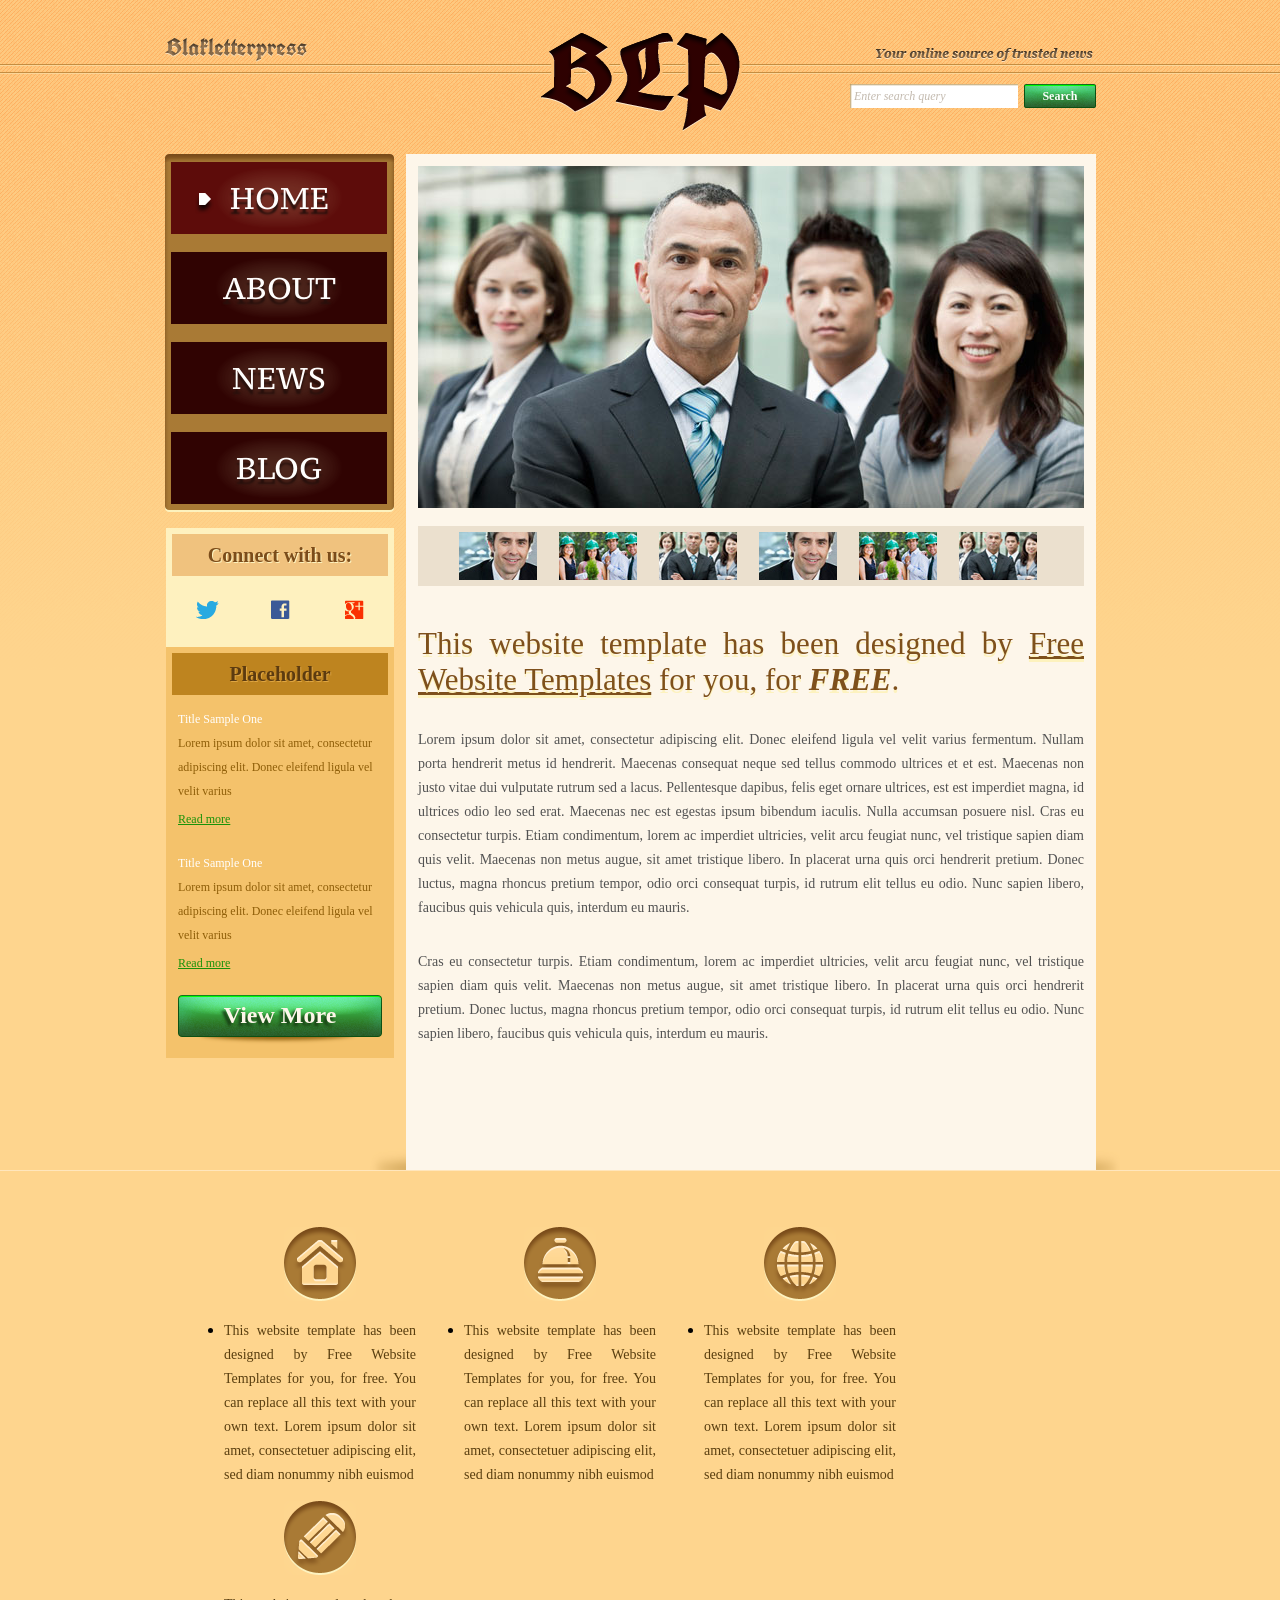
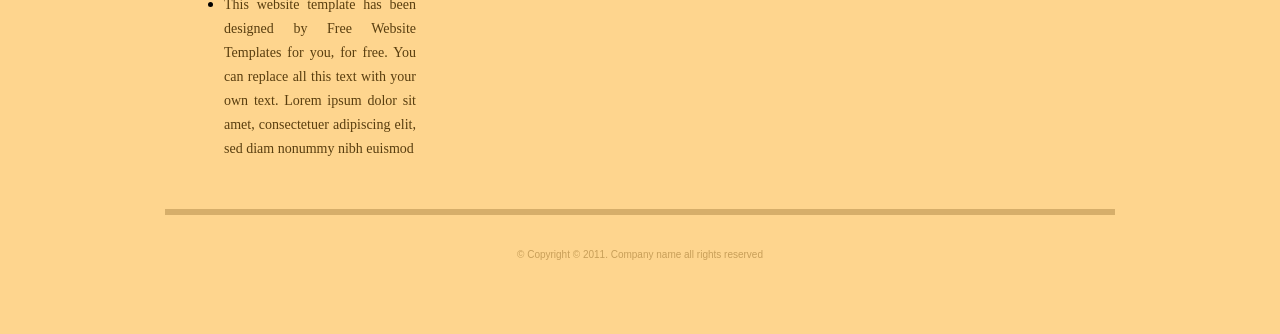
<file: index_new.html>
<!DOCTYPE html>
<!-- Website template by freewebsitetemplates.com -->
<html lang="en">
<head>
	<meta charset="UTF-8">
	<meta name="viewport" content="width=device-width, initial-scale=1.0">
	<meta name="description" content="Blakletterpress Website Template - Free website template designed for personal or business websites.">
	<title>Blakletterpress Website Template</title>
	<link rel="stylesheet" href="css/style.css" type="text/css">
</head>
<body>
	<div id="page">
		<!-- Đầu trang: Chuyển đổi <div id="header"> sang thẻ ngữ nghĩa <header> -->
		<header id="header">
			<div id="motto">
				<a href="index.html" class="sitename"><img src="images/blakletterpress.png" height="24" width="142" alt="SiteName"></a>
				<p>
					<img src="images/header-text.png" height="14" width="218" alt="Text">
				</p>
			</div>
			<div id="logo">
				<a href="index.html"><img src="images/logo.png" alt="LOGO"></a>
			</div>
			<div id="searchbar">
				<form action="#" method="post" role="search">
					<input type="text" value="Enter search query" class="txtfield" onBlur="javascript:if(this.value==''){this.value=this.defaultValue;}" onFocus="javascript:if(this.value==this.defaultValue){this.value='';}" aria-label="Search">
					<input type="submit" value="Search" class="btn">
				</form>
			</div>
		</header>

		<!-- Thân trang chính -->
		<div id="contents">
			<!-- Khu vực nội dung trọng tâm: Chuyển đổi <div id="main"> sang thẻ <main> -->
			<main id="main">
				<!-- Khối ảnh trưng bày / Gallery: Chuyển sang thẻ <section> -->
				<section id="gallery" aria-label="Image Gallery">
					<div>
						<img src="images/team-large.jpg" alt="Team members gathering">
					</div>
					<ul>
						<li>
							<img src="images/smiling.jpg" alt="Smiling staff">
						</li>
						<li>
							<img src="images/ecofriends.jpg" alt="Eco-friendly activities">
						</li>
						<li>
							<img src="images/team.jpg" alt="Our team">
						</li>
						<li>
							<img src="images/smiling.jpg" alt="Smiling staff">
						</li>
						<li>
							<img src="images/ecofriends.jpg" alt="Eco-friendly activities">
						</li>
						<li>
							<img src="images/team.jpg" alt="Our team">
						</li>
					</ul>
				</section>

				<!-- Bài viết giới thiệu chính: Chuyển khối body sang thẻ ngữ nghĩa <article> -->
				<article class="body">
					<header>
						<h1>This website template has been designed by <a href="http://www.freewebsitetemplates.com/">Free Website Templates</a> for you, for <em>free</em>.</h1>
					</header>
					<p>
						Lorem ipsum dolor sit amet, consectetur adipiscing elit. Donec eleifend ligula vel velit varius fermentum. Nullam porta hendrerit metus id hendrerit. Maecenas consequat neque sed tellus commodo ultrices et et est. Maecenas non justo vitae dui vulputate rutrum sed a lacus. Pellentesque dapibus, felis eget ornare ultrices, est est imperdiet magna, id ultrices odio leo sed erat. Maecenas nec est egestas ipsum bibendum iaculis. Nulla accumsan posuere nisl. Cras eu consectetur turpis. Etiam condimentum, lorem ac imperdiet ultricies, velit arcu feugiat nunc, vel tristique sapien diam quis velit. Maecenas non metus augue, sit amet tristique libero. In placerat urna quis orci hendrerit pretium. Donec luctus, magna rhoncus pretium tempor, odio orci consequat turpis, id rutrum elit tellus eu odio. Nunc sapien libero, faucibus quis vehicula quis, interdum eu mauris.
					</p>
					<p>
						Cras eu consectetur turpis. Etiam condimentum, lorem ac imperdiet ultricies, velit arcu feugiat nunc, vel tristique sapien diam quis velit. Maecenas non metus augue, sit amet tristique libero. In placerat urna quis orci hendrerit pretium. Donec luctus, magna rhoncus pretium tempor, odio orci consequat turpis, id rutrum elit tellus eu odio. Nunc sapien libero, faucibus quis vehicula quis, interdum eu mauris.
					</p>
				</article>
			</main>

			<!-- Cột bên: Chuyển đổi <div id="sidebar"> sang thẻ ngữ nghĩa <aside> -->
			<aside id="sidebar">
				<!-- Menu điều hướng: Bọc bằng thẻ <nav> -->
				<nav id="navigation" aria-label="Main Navigation">
					<div>
						<ul>
							<li class="selected">
								<a href="index.html">Home</a>
							</li>
							<li>
								<a href="about.html">About</a>
							</li>
							<li>
								<a href="news.html">News</a>
							</li>
							<li>
								<a href="blog.html">Blog</a>
							</li>
						</ul>
					</div>
				</nav>

				<!-- Khối liên kết mạng xã hội: Dùng thẻ <section> -->
				<section class="section" aria-label="Social Connections">
					<div id="connect">
						<h2>Connect with us:</h2>
						<a href="http://freewebsitetemplates.com/go/twitter/" target="_blank" rel="noopener noreferrer" class="twitter" aria-label="Twitter"></a> 
						<a href="http://freewebsitetemplates.com/go/facebook/" target="_blank" rel="noopener noreferrer" class="facebook" aria-label="Facebook"></a> 
						<a href="http://freewebsitetemplates.com/go/googleplus/" target="_blank" rel="noopener noreferrer" class="googleplus" aria-label="Google Plus"></a>
					</div>
				</section>

				<!-- Khối bài viết tiêu biểu: Dùng thẻ <section> và các thẻ <article> lồng nhau -->
				<section class="section" aria-label="Recent Posts">
					<div id="posts">
						<h2>Placeholder</h2>
						<ul>
							<li>
								<article>
									<h5>Title Sample One</h5>
									<p>
										Lorem ipsum dolor sit amet, consectetur adipiscing elit. Donec eleifend ligula vel velit varius
									</p>
									<a href="news.html" class="more">Read more</a>
								</article>
							</li>
							<li>
								<article>
									<h5>Title Sample One</h5>
									<p>
										Lorem ipsum dolor sit amet, consectetur adipiscing elit. Donec eleifend ligula vel velit varius
									</p>
									<a href="news.html" class="more">Read more</a>
								</article>
							</li>
						</ul>
						<a href="news.html" class="btn2">View More</a>
					</div>
				</section>
			</aside>
		</div>

		<!-- Chân trang: Chuyển đổi <div id="footer"> sang thẻ ngữ nghĩa <footer> -->
		<footer id="footer">
			<div>
				<section id="featured" aria-label="Featured Highlights">
					<ul>
						<li>
							<a href="index.html" class="home" aria-label="Home Feature"></a>
							<p>
								This website template has been designed by Free Website Templates for you, for free. You can replace all this text with your own text. Lorem ipsum dolor sit amet, consectetuer adipiscing elit, sed diam nonummy nibh euismod
							</p>
						</li>
						<li>
							<a href="index.html" class="bell" aria-label="Notification Feature"></a>
							<p>
								This website template has been designed by Free Website Templates for you, for free. You can replace all this text with your own text. Lorem ipsum dolor sit amet, consectetuer adipiscing elit, sed diam nonummy nibh euismod
							</p>
						</li>
						<li>
							<a href="index.html" class="globe" aria-label="Global Feature"></a>
							<p>
								This website template has been designed by Free Website Templates for you, for free. You can replace all this text with your own text. Lorem ipsum dolor sit amet, consectetuer adipiscing elit, sed diam nonummy nibh euismod
							</p>
						</li>
						<li>
							<a href="index.html" class="pencil" aria-label="Edit Feature"></a>
							<p>
								This website template has been designed by Free Website Templates for you, for free. You can replace all this text with your own text. Lorem ipsum dolor sit amet, consectetuer adipiscing elit, sed diam nonummy nibh euismod
							</p>
						</li>
					</ul>
				</section>
				<p id="footnote">
					© Copyright © 2011. Company name all rights reserved
				</p>
			</div>
		</footer>
	</div>
</body>
</html>
</file>
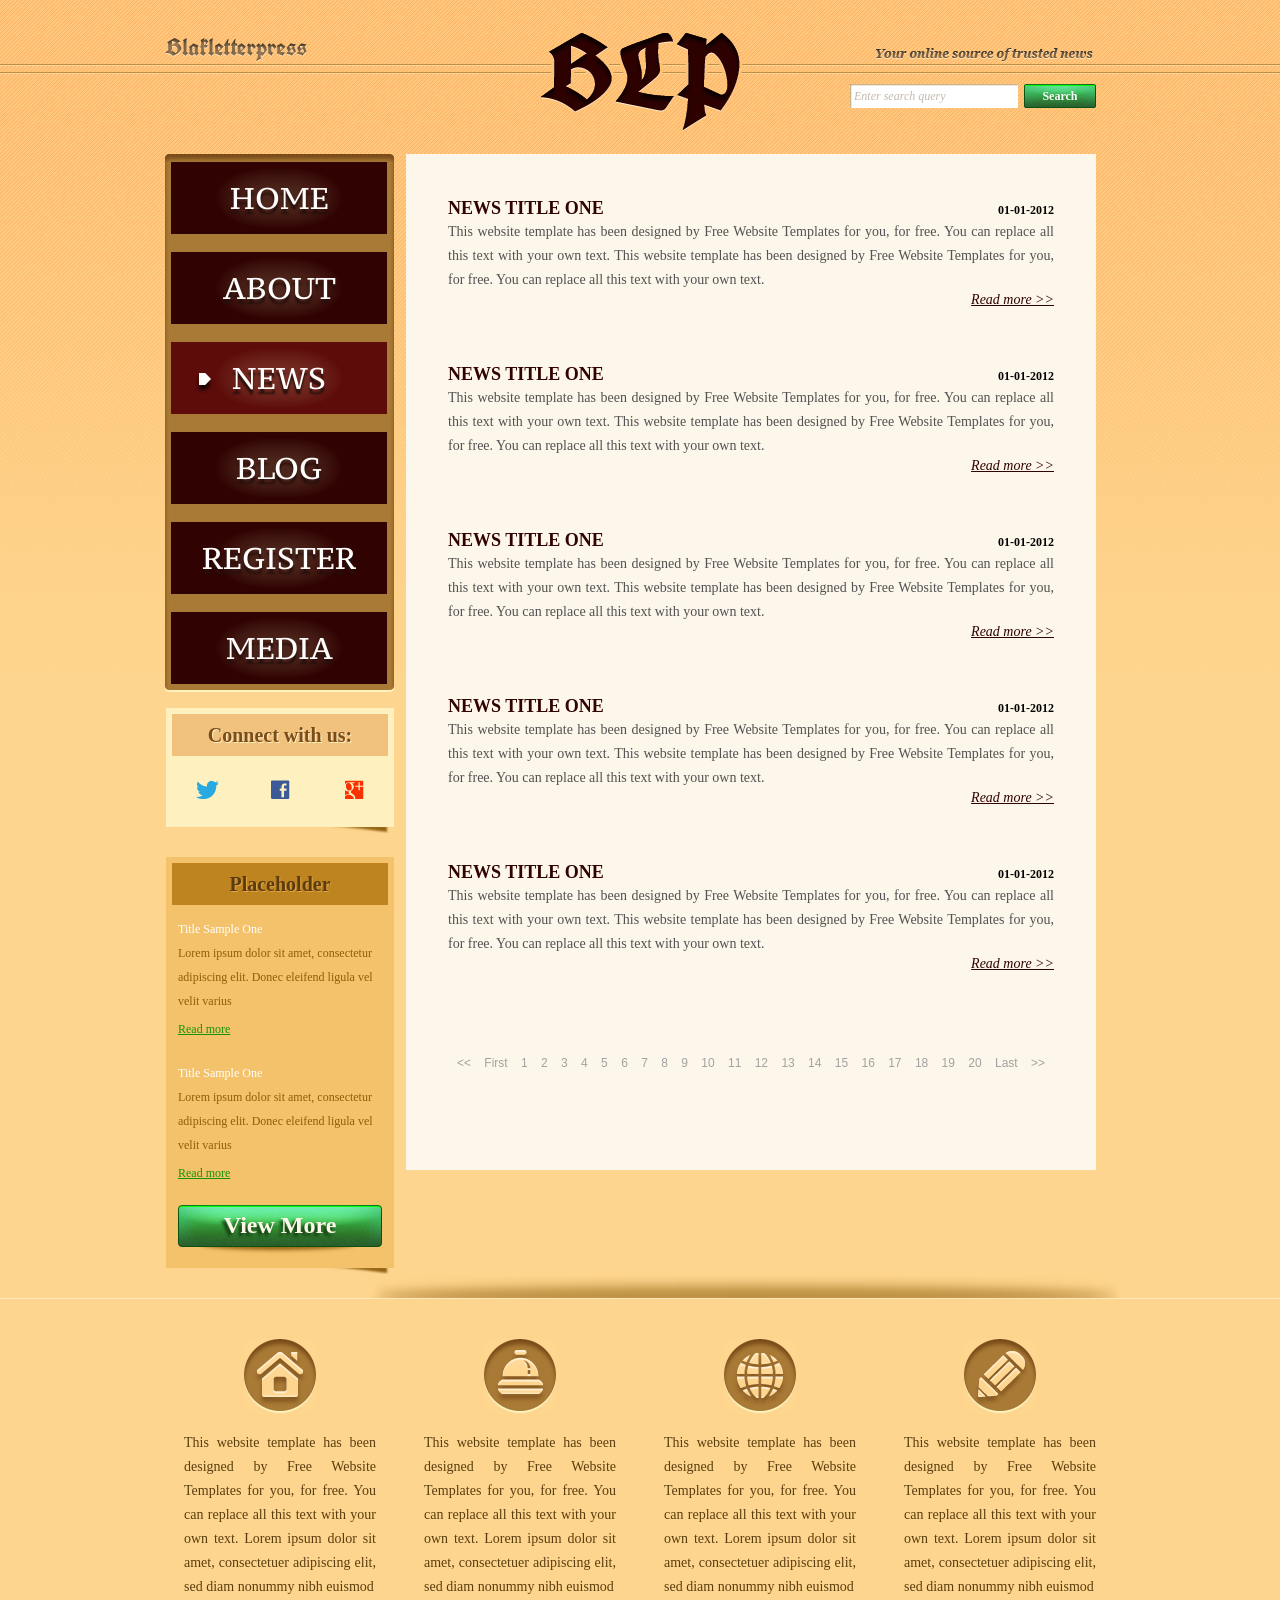
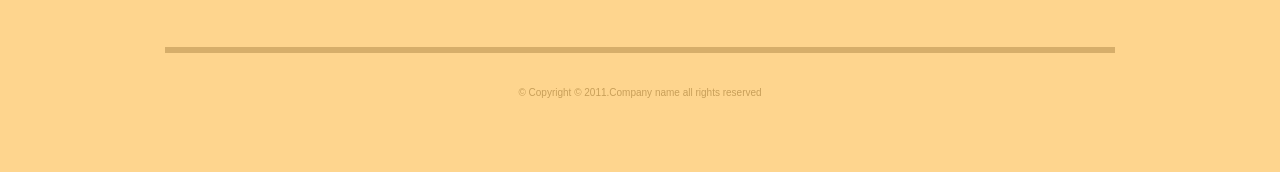
<file: news.html>
<!DOCTYPE html>
<!-- Website template by freewebsitetemplates.com -->
<html>
<head>
	<meta charset="UTF-8">
	<title>News - Blakletterpress Website Template</title>
	<link rel="stylesheet" href="css/style.css" type="text/css">
</head>
<body>
	<div id="page">
		<div id="header">
			<div id="motto">
				<a href="index.html" class="sitename"><img src="images/blakletterpress.png" height="24" width="142" alt="SiteName"></a>
				<p>
					<img src="images/header-text.png" height="14" width="218" alt="Text">
				</p>
			</div>
			<div id="logo">
				<a href="index.html"><img src="images/logo.png" alt="LOGO"></a>
			</div>
			<div id="searchbar">
				<form action="#" method="post">
					<input type="text" value="Enter search query" class="txtfield" onBlur="javascript:if(this.value==''){this.value=this.defaultValue;}" onFocus="javascript:if(this.value==this.defaultValue){this.value='';}">
					<input type="submit" value="Search" class="btn">
				</form>
			</div>
		</div>
		<div id="contents">
			<div id="main">
				<div class="body">
					<ul id="list">
						<li>
							<span class="time">01-01-2012</span>
							<h3>NEWS TITLE ONE</h3>
							<p>
								This website template has been designed by Free Website Templates for you, for free. You can replace all this text with your own text. This website template has been designed by Free Website Templates for you, for free. You can replace all this text with your own text.
							</p>
							<a href="news.html" class="more">Read more >></a>
						</li>
						<li>
							<span class="time">01-01-2012</span>
							<h3>NEWS TITLE ONE</h3>
							<p>
								This website template has been designed by Free Website Templates for you, for free. You can replace all this text with your own text. This website template has been designed by Free Website Templates for you, for free. You can replace all this text with your own text.
							</p>
							<a href="news.html" class="more">Read more >></a>
						</li>
						<li>
							<span class="time">01-01-2012</span>
							<h3>NEWS TITLE ONE</h3>
							<p>
								This website template has been designed by Free Website Templates for you, for free. You can replace all this text with your own text. This website template has been designed by Free Website Templates for you, for free. You can replace all this text with your own text.
							</p>
							<a href="news.html" class="more">Read more >></a>
						</li>
						<li>
							<span class="time">01-01-2012</span>
							<h3>NEWS TITLE ONE</h3>
							<p>
								This website template has been designed by Free Website Templates for you, for free. You can replace all this text with your own text. This website template has been designed by Free Website Templates for you, for free. You can replace all this text with your own text.
							</p>
							<a href="news.html" class="more">Read more >></a>
						</li>
						<li>
							<span class="time">01-01-2012</span>
							<h3>NEWS TITLE ONE</h3>
							<p>
								This website template has been designed by Free Website Templates for you, for free. You can replace all this text with your own text. This website template has been designed by Free Website Templates for you, for free. You can replace all this text with your own text.
							</p>
							<a href="news.html" class="more">Read more >></a>
						</li>
					</ul>
					<div id="pagination">
						<a href="news.html">&lt;&lt;</a> <a href="news.html">First</a> <a href="news.html">1</a> <a href="news.html">2</a> <a href="news.html">3</a> <a href="news.html">4</a> <a href="news.html">5</a> <a href="news.html">6</a> <a href="news.html">7</a> <a href="news.html">8</a> <a href="news.html">9</a> <a href="news.html">10</a> <a href="news.html">11</a> <a href="news.html">12</a> <a href="news.html">13</a> <a href="news.html">14</a> <a href="news.html">15</a> <a href="news.html">16</a> <a href="news.html">17</a> <a href="news.html">18</a> <a href="news.html">19</a> <a href="news.html">20</a> <a href="news.html">Last</a> <a href="news.html">&gt;&gt;</a>
					</div>
				</div>
			</div>
			<div id="sidebar">
				<div id="navigation">
					<div>
						<ul>
							<li>
								<a href="index.html">Home</a>
							</li>
							<li>
								<a href="about.html">About</a>
							</li>
							<li class="selected">
								<a href="news.html">News</a>
							</li>
							<li>
								<a href="blog.html">Blog</a>
							</li>
							<li>
								<a href="register.html">Register</a>
							</li>
							<li>
								<a href="media.html">Media</a>
							</li>
						</ul>
					</div>
				</div>
				<div class="section">
					<div id="connect">
						<h2>Connect with us:</h2>
						<a href="http://freewebsitetemplates.com/go/twitter/" target="_blank" class="twitter"></a> <a href="http://freewebsitetemplates.com/go/facebook/" target="_blank" class="facebook"></a> <a href="http://freewebsitetemplates.com/go/googleplus/" target="_blank" class="googleplus"></a>
					</div>
				</div>
				<div class="section">
					<div id="posts">
						<h2>Placeholder</h2>
						<ul>
							<li>
								<h5>Title Sample One</h5>
								<p>
									Lorem ipsum dolor sit amet, consectetur adipiscing elit. Donec eleifend ligula vel velit varius
								</p>
								<a href="news.html" class="more">Read more</a>
							</li>
							<li>
								<h5>Title Sample One</h5>
								<p>
									Lorem ipsum dolor sit amet, consectetur adipiscing elit. Donec eleifend ligula vel velit varius
								</p>
								<a href="news.html" class="more">Read more</a>
							</li>
						</ul>
						<a href="news.html" class="btn2">View More</a>
					</div>
				</div>
			</div>
		</div>
		<div id="footer">
			<div>
				<ul id="featured">
					<li>
						<a href="index.html" class="home"></a>
						<p>
							This website template has been designed by Free Website Templates for you, for free. You can replace all this text with your own text. Lorem ipsum dolor sit amet, consectetuer adipiscing elit, sed diam nonummy nibh euismod
						</p>
					</li>
					<li>
						<a href="index.html" class="bell"></a>
						<p>
							This website template has been designed by Free Website Templates for you, for free. You can replace all this text with your own text. Lorem ipsum dolor sit amet, consectetuer adipiscing elit, sed diam nonummy nibh euismod
						</p>
					</li>
					<li>
						<a href="index.html" class="globe"></a>
						<p>
							This website template has been designed by Free Website Templates for you, for free. You can replace all this text with your own text. Lorem ipsum dolor sit amet, consectetuer adipiscing elit, sed diam nonummy nibh euismod
						</p>
					</li>
					<li>
						<a href="index.html" class="pencil"></a>
						<p>
							This website template has been designed by Free Website Templates for you, for free. You can replace all this text with your own text. Lorem ipsum dolor sit amet, consectetuer adipiscing elit, sed diam nonummy nibh euismod
						</p>
					</li>
				</ul>
				<p id="footnote">
					© Copyright © 2011.Company name all rights reserved
				</p>
			</div>
		</div>
	</div>
</body>
</html>
</file>
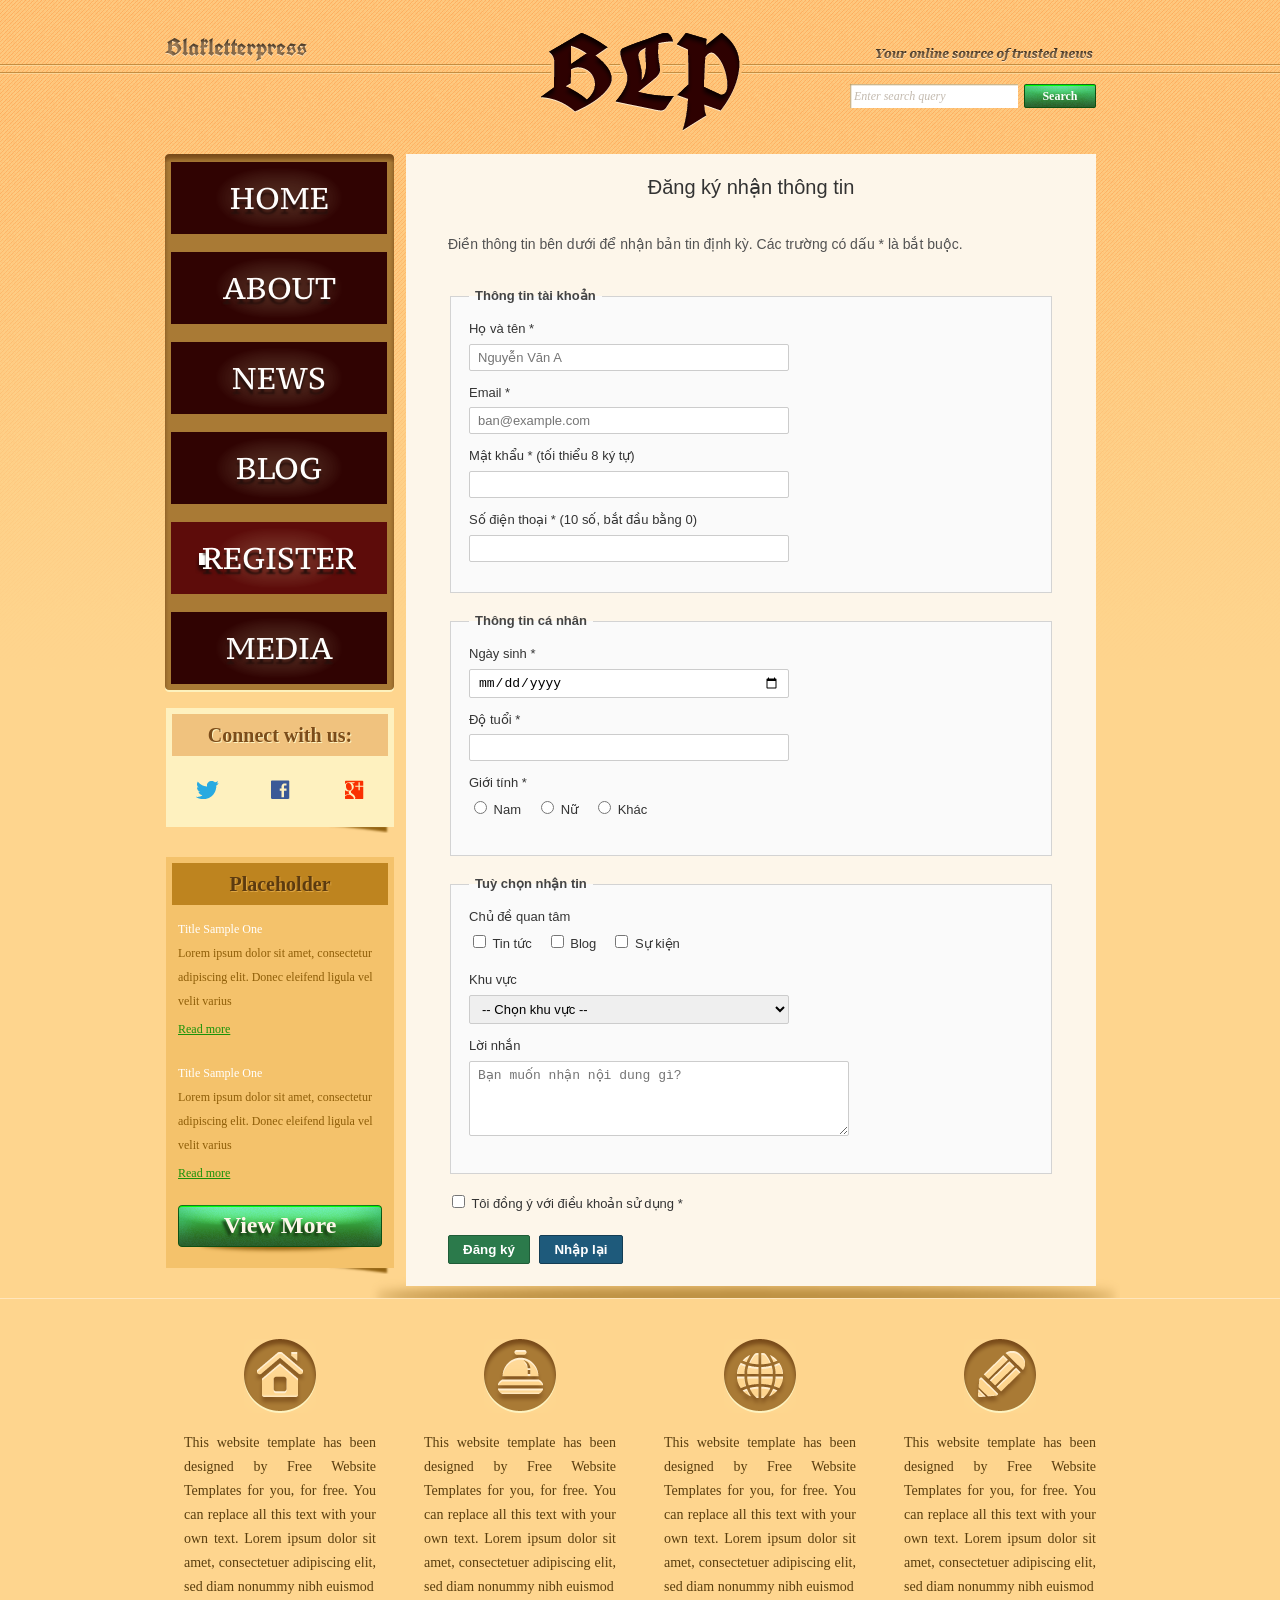
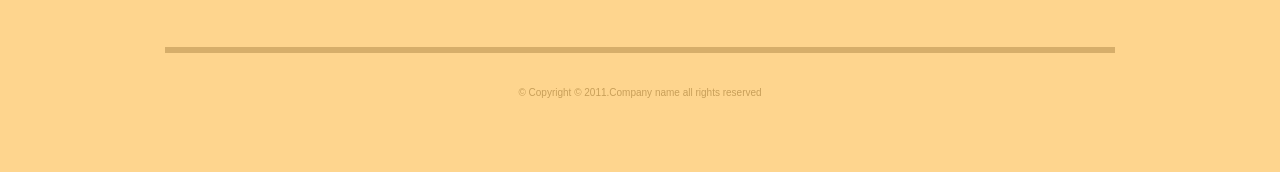
<file: register.html>
<!DOCTYPE html>
<!-- Website template by freewebsitetemplates.com -->
<html>
<head>
	<meta charset="UTF-8">
	<title>Register - Blakletterpress Website Template</title>
	<link rel="stylesheet" href="css/style.css" type="text/css">
	<style type="text/css">
		.register-form {
			font-family: Arial, Helvetica, sans-serif;
			font-size: 13px;
			color: #333;
			line-height: 1.6;
		}
		.register-form h2 {
			font-size: 24px;
			font-weight: normal;
			margin-bottom: 8px;
			color: #333;
		}
		.register-form .intro-note {
			font-size: 12px;
			color: #555;
			margin-bottom: 20px;
		}
		.register-form fieldset {
			border: 1px solid #d3d3d3;
			margin-bottom: 18px;
			padding: 12px 18px 18px 18px;
			background-color: #fafafa;
		}
		.register-form legend {
			font-weight: bold;
			padding: 0 6px;
			color: #444;
		}
		.form-group {
			margin-bottom: 12px;
		}
		.form-group label {
			display: block;
			margin-bottom: 4px;
			color: #333;
		}
		.form-group input[type="text"],
		.form-group input[type="email"],
		.form-group input[type="password"],
		.form-group input[type="tel"],
		.form-group input[type="date"],
		.form-group select,
		.form-group textarea {
			width: 90%;
			max-width: 320px;
			padding: 5px 8px;
			border: 1px solid #ccc;
			border-radius: 2px;
			font-size: 13px;
			outline: none;
			box-sizing: border-box;
		}
		.form-group textarea {
			max-width: 380px;
			height: 75px;
			resize: vertical;
		}
		.form-group .radio-group,
		.form-group .checkbox-group {
			display: flex;
			gap: 15px;
			align-items: center;
		}
		.form-group .radio-group label,
		.form-group .checkbox-group label {
			display: inline;
			cursor: pointer;
		}
		.agreement-group {
			margin: 15px 0 20px 0;
		}
		.form-actions {
			margin-top: 15px;
		}
		.btn-submit {
			background-color: #2b7a4b;
			color: #ffffff;
			border: 1px solid #205c38;
			padding: 6px 14px;
			cursor: pointer;
			font-weight: bold;
			border-radius: 2px;
		}
		.btn-submit:hover {
			background-color: #23653e;
		}
		.btn-reset {
			background-color: #1e5a7b;
			color: #ffffff;
			border: 1px solid #143d54;
			padding: 6px 14px;
			cursor: pointer;
			font-weight: bold;
			border-radius: 2px;
			margin-left: 6px;
		}
		.btn-reset:hover {
			background-color: #16435c;
		}
	</style>
</head>
<body>
	<div id="page">
		<div id="header">
			<div id="motto">
				<a href="index.html" class="sitename"><img src="images/blakletterpress.png" height="24" width="142" alt="SiteName"></a>
				<p>
					<img src="images/header-text.png" height="14" width="218" alt="Text">
				</p>
			</div>
			<div id="logo">
				<a href="index.html"><img src="images/logo.png" alt="LOGO"></a>
			</div>
			<div id="searchbar">
				<form action="#" method="post">
					<input type="text" value="Enter search query" class="txtfield" onBlur="javascript:if(this.value==''){this.value=this.defaultValue;}" onFocus="javascript:if(this.value==this.defaultValue){this.value='';}">
					<input type="submit" value="Search" class="btn">
				</form>
			</div>
		</div>
		<div id="contents">
			<div id="main">
				<div class="body register-form">
					<h2>Đăng ký nhận thông tin</h2>
					<p class="intro-note">Điền thông tin bên dưới để nhận bản tin định kỳ. Các trường có dấu * là bắt buộc.</p>

					<form action="#" method="post">
						<fieldset>
							<legend>Thông tin tài khoản</legend>
							<div class="form-group">
								<label for="fullname">Họ và tên *</label>
								<input type="text" id="fullname" name="fullname" placeholder="Nguyễn Văn A" required>
							</div>
							<div class="form-group">
								<label for="email">Email *</label>
								<input type="email" id="email" name="email" placeholder="ban@example.com" required>
							</div>
							<div class="form-group">
								<label for="password">Mật khẩu * (tối thiểu 8 ký tự)</label>
								<input type="password" id="password" name="password" minlength="8" required>
							</div>
							<div class="form-group">
								<label for="phone">Số điện thoại * (10 số, bắt đầu bằng 0)</label>
								<input type="tel" id="phone" name="phone" pattern="0[0-9]{9}" required>
							</div>
						</fieldset>

						<fieldset>
							<legend>Thông tin cá nhân</legend>
							<div class="form-group">
								<label for="dob">Ngày sinh *</label>
								<input type="date" id="dob" name="dob" required>
							</div>
							<div class="form-group">
								<label for="age">Độ tuổi *</label>
								<input type="text" id="age" name="age" required>
							</div>
							<div class="form-group">
								<label>Giới tính *</label>
								<div class="radio-group">
									<label><input type="radio" name="gender" value="nam" required> Nam</label>
									<label><input type="radio" name="gender" value="nu"> Nữ</label>
									<label><input type="radio" name="gender" value="khac"> Khác</label>
								</div>
							</div>
						</fieldset>

						<fieldset>
							<legend>Tuỳ chọn nhận tin</legend>
							<div class="form-group">
								<label>Chủ đề quan tâm</label>
								<div class="checkbox-group">
									<label><input type="checkbox" name="topic" value="tintuc"> Tin tức</label>
									<label><input type="checkbox" name="topic" value="blog"> Blog</label>
									<label><input type="checkbox" name="topic" value="sukien"> Sự kiện</label>
								</div>
							</div>
							<div class="form-group">
								<label for="region">Khu vực</label>
								<select id="region" name="region">
									<option value="">-- Chọn khu vực --</option>
									<option value="mien-bac">Miền Bắc</option>
									<option value="mien-trung">Miền Trung</option>
									<option value="mien-nam">Miền Nam</option>
								</select>
							</div>
							<div class="form-group">
								<label for="message">Lời nhắn</label>
								<textarea id="message" name="message" placeholder="Bạn muốn nhận nội dung gì?"></textarea>
							</div>
						</fieldset>

						<div class="agreement-group">
							<label>
								<input type="checkbox" name="terms" required> Tôi đồng ý với điều khoản sử dụng *
							</label>
						</div>

						<div class="form-actions">
							<input type="submit" value="Đăng ký" class="btn-submit">
							<input type="reset" value="Nhập lại" class="btn-reset">
						</div>
					</form>
				</div>
			</div>
			<div id="sidebar">
				<div id="navigation">
					<div>
						<ul>
							<li>
								<a href="index.html">Home</a>
							</li>
							<li>
								<a href="about.html">About</a>
							</li>
							<li>
								<a href="news.html">News</a>
							</li>
							<li>
								<a href="blog.html">Blog</a>
							</li>
							<li class="selected">
								<a href="register.html">Register</a>
							</li>
							<li>
								<a href="media.html">Media</a>
							</li>
						</ul>
					</div>
				</div>
				<div class="section">
					<div id="connect">
						<h2>Connect with us:</h2>
						<a href="http://freewebsitetemplates.com/go/twitter/" target="_blank" class="twitter"></a> <a href="http://freewebsitetemplates.com/go/facebook/" target="_blank" class="facebook"></a> <a href="http://freewebsitetemplates.com/go/googleplus/" target="_blank" class="googleplus"></a>
					</div>
				</div>
				<div class="section">
					<div id="posts">
						<h2>Placeholder</h2>
						<ul>
							<li>
								<h5>Title Sample One</h5>
								<p>
									Lorem ipsum dolor sit amet, consectetur adipiscing elit. Donec eleifend ligula vel velit varius
								</p>
								<a href="news.html" class="more">Read more</a>
							</li>
							<li>
								<h5>Title Sample One</h5>
								<p>
									Lorem ipsum dolor sit amet, consectetur adipiscing elit. Donec eleifend ligula vel velit varius
								</p>
								<a href="news.html" class="more">Read more</a>
							</li>
						</ul>
						<a href="news.html" class="btn2">View More</a>
					</div>
				</div>
			</div>
		</div>
		<div id="footer">
			<div>
				<ul id="featured">
					<li>
						<a href="index.html" class="home"></a>
						<p>
							This website template has been designed by Free Website Templates for you, for free. You can replace all this text with your own text. Lorem ipsum dolor sit amet, consectetuer adipiscing elit, sed diam nonummy nibh euismod
						</p>
					</li>
					<li>
						<a href="index.html" class="bell"></a>
						<p>
							This website template has been designed by Free Website Templates for you, for free. You can replace all this text with your own text. Lorem ipsum dolor sit amet, consectetuer adipiscing elit, sed diam nonummy nibh euismod
						</p>
					</li>
					<li>
						<a href="index.html" class="globe"></a>
						<p>
							This website template has been designed by Free Website Templates for you, for free. You can replace all this text with your own text. Lorem ipsum dolor sit amet, consectetuer adipiscing elit, sed diam nonummy nibh euismod
						</p>
					</li>
					<li>
						<a href="index.html" class="pencil"></a>
						<p>
							This website template has been designed by Free Website Templates for you, for free. You can replace all this text with your own text. Lorem ipsum dolor sit amet, consectetuer adipiscing elit, sed diam nonummy nibh euismod
						</p>
					</li>
				</ul>
				<p id="footnote">
					© Copyright © 2011.Company name all rights reserved
				</p>
			</div>
		</div>
	</div>
</body>
</html>
</file>
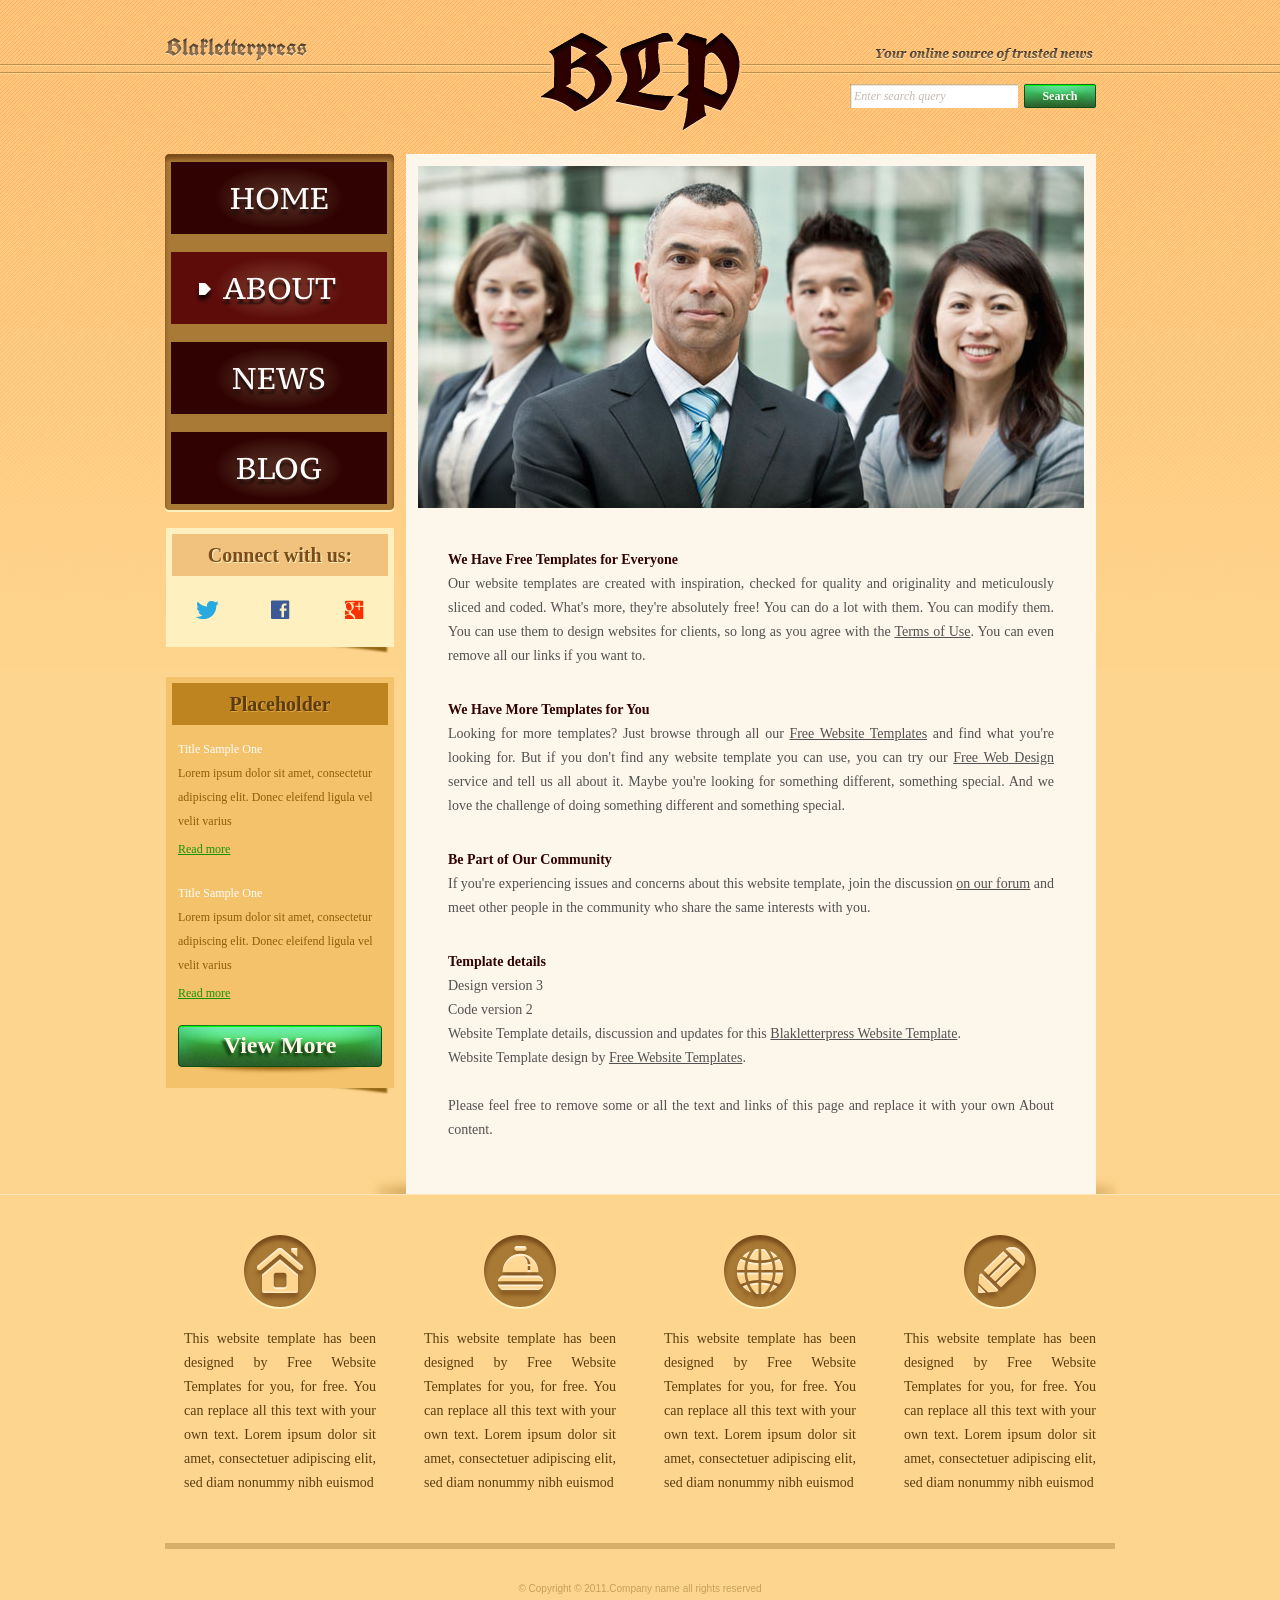
<file: bai2/about.html>
<!DOCTYPE html>
<!-- Website template by freewebsitetemplates.com -->
<html>
<head>
	<meta charset="UTF-8">
	<title>About - Blakletterpress Website Template</title>
	<link rel="stylesheet" href="css/style.css" type="text/css">
</head>
<body>
	<div id="page">
		<div id="header">
			<div id="motto">
				<a href="index.html" class="sitename"><img src="images/blakletterpress.png" height="24" width="142" alt="SiteName"></a>
				<p>
					<img src="images/header-text.png" height="14" width="218" alt="Text">
				</p>
			</div>
			<div id="logo">
				<a href="index.html"><img src="images/logo.png" alt="LOGO"></a>
			</div>
			<div id="searchbar">
				<form action="#" method="post">
					<input type="text" value="Enter search query" class="txtfield" onBlur="javascript:if(this.value==''){this.value=this.defaultValue;}" onFocus="javascript:if(this.value==this.defaultValue){this.value='';}">
					<input type="submit" value="Search" class="btn">
				</form>
			</div>
		</div>
		<div id="contents">
			<div id="main">
				<div id="gallery">
					<div>
						<img src="images/team-large.jpg" alt="Img">
					</div>
				</div>
				<div id="about" class="body">
					<h4>We Have Free Templates for Everyone</h4>
					<p>
						Our website templates are created with inspiration, checked for quality and originality and meticulously sliced and coded. What's more, they're absolutely free! You can do a lot with them. You can modify them. You can use them to design websites for clients, so long as you agree with the <a href="http://www.freewebsitetemplates.com/about/terms/">Terms of Use</a>. You can even remove all our links if you want to.
					</p>
					<h4>We Have More Templates for You</h4>
					<p>
						Looking for more templates? Just browse through all our <a href="http://www.freewebsitetemplates.com/">Free Website Templates</a> and find what you're looking for. But if you don't find any website template you can use, you can try our <a href="http://www.freewebsitetemplates.com/freewebdesign/">Free Web Design</a> service and tell us all about it. Maybe you're looking for something different, something special. And we love the challenge of doing something different and something special.
					</p>
					<h4>Be Part of Our Community</h4>
					<p>
						If you're experiencing issues and concerns about this website template, join the discussion <a href="http://www.freewebsitetemplates.com/forums/">on our forum</a> and meet other people in the community who share the same interests with you.
					</p>
					<h4>Template details</h4>
					<p>
						Design version 3<br> Code version 2<br> Website Template details, discussion and updates for this <a href="http://www.freewebsitetemplates.com/forums/f18/">Blakletterpress Website Template</a>.<br> Website Template design by <a href="http://www.freewebsitetemplates.com/">Free Website Templates</a>.<br><br> Please feel free to remove some or all the text and links of this page and replace it with your own About content.
					</p>
				</div>
			</div>
			<div id="sidebar">
				<div id="navigation">
					<div>
						<ul>
							<li>
								<a href="index.html">Home</a>
							</li>
							<li class="selected">
								<a href="about.html">About</a>
							</li>
							<li>
								<a href="news.html">News</a>
							</li>
							<li>
								<a href="blog.html">Blog</a>
							</li>
						</ul>
					</div>
				</div>
				<div class="section">
					<div id="connect">
						<h2>Connect with us:</h2>
						<a href="http://freewebsitetemplates.com/go/twitter/" target="_blank" class="twitter"></a> <a href="http://freewebsitetemplates.com/go/facebook/" target="_blank" class="facebook"></a> <a href="http://freewebsitetemplates.com/go/googleplus/" target="_blank" class="googleplus"></a>
					</div>
				</div>
				<div class="section">
					<div id="posts">
						<h2>Placeholder</h2>
						<ul>
							<li>
								<h5>Title Sample One</h5>
								<p>
									Lorem ipsum dolor sit amet, consectetur adipiscing elit. Donec eleifend ligula vel velit varius
								</p>
								<a href="news.html" class="more">Read more</a>
							</li>
							<li>
								<h5>Title Sample One</h5>
								<p>
									Lorem ipsum dolor sit amet, consectetur adipiscing elit. Donec eleifend ligula vel velit varius
								</p>
								<a href="news.html" class="more">Read more</a>
							</li>
						</ul>
						<a href="news.html" class="btn2">View More</a>
					</div>
				</div>
			</div>
		</div>
		<div id="footer">
			<div>
				<ul id="featured">
					<li>
						<a href="index.html" class="home"></a>
						<p>
							This website template has been designed by Free Website Templates for you, for free. You can replace all this text with your own text. Lorem ipsum dolor sit amet, consectetuer adipiscing elit, sed diam nonummy nibh euismod
						</p>
					</li>
					<li>
						<a href="index.html" class="bell"></a>
						<p>
							This website template has been designed by Free Website Templates for you, for free. You can replace all this text with your own text. Lorem ipsum dolor sit amet, consectetuer adipiscing elit, sed diam nonummy nibh euismod
						</p>
					</li>
					<li>
						<a href="index.html" class="globe"></a>
						<p>
							This website template has been designed by Free Website Templates for you, for free. You can replace all this text with your own text. Lorem ipsum dolor sit amet, consectetuer adipiscing elit, sed diam nonummy nibh euismod
						</p>
					</li>
					<li>
						<a href="index.html" class="pencil"></a>
						<p>
							This website template has been designed by Free Website Templates for you, for free. You can replace all this text with your own text. Lorem ipsum dolor sit amet, consectetuer adipiscing elit, sed diam nonummy nibh euismod
						</p>
					</li>
					</li>
				</ul>
				<p id="footnote">
					© Copyright © 2011.Company name all rights reserved
				</p>
			</div>
		</div>
	</div>
</body>
</html>
</file>
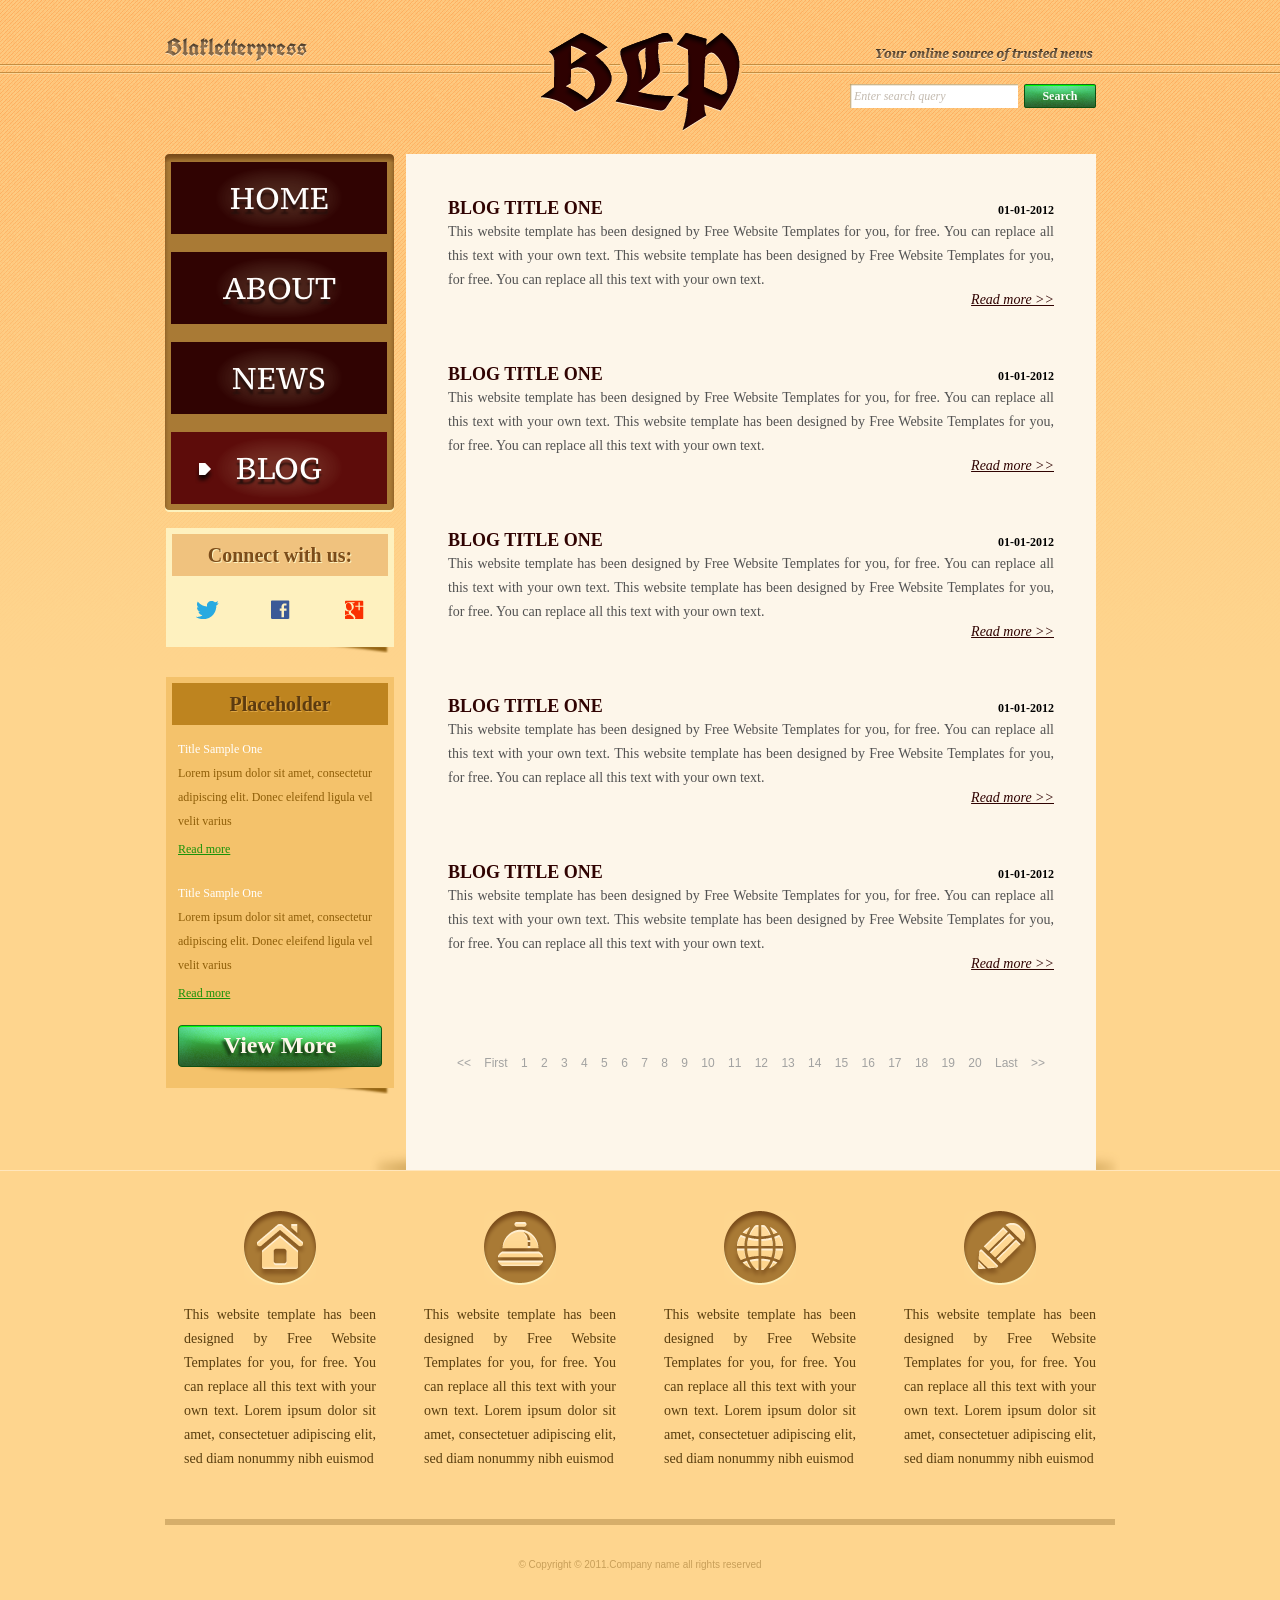
<file: bai2/blog.html>
<!DOCTYPE html>
<!-- Website template by freewebsitetemplates.com -->
<html>
<head>
	<meta charset="UTF-8">
	<title>Blog - Blakletterpress Website Template</title>
	<link rel="stylesheet" href="css/style.css" type="text/css">
</head>
<body>
	<div id="page">
		<div id="header">
			<div id="motto">
				<a href="index.html" class="sitename"><img src="images/blakletterpress.png" height="24" width="142" alt="SiteName"></a>
				<p>
					<img src="images/header-text.png" height="14" width="218" alt="Text">
				</p>
			</div>
			<div id="logo">
				<a href="index.html"><img src="images/logo.png" alt="LOGO"></a>
			</div>
			<div id="searchbar">
				<form action="#" method="post">
					<input type="text" value="Enter search query" class="txtfield" onBlur="javascript:if(this.value==''){this.value=this.defaultValue;}" onFocus="javascript:if(this.value==this.defaultValue){this.value='';}">
					<input type="submit" value="Search" class="btn">
				</form>
			</div>
		</div>
		<div id="contents">
			<div id="main">
				<div class="body">
					<ul id="list">
						<li>
							<span class="time">01-01-2012</span>
							<h3>BLOG TITLE ONE</h3>
							<p>
								This website template has been designed by Free Website Templates for you, for free. You can replace all this text with your own text. This website template has been designed by Free Website Templates for you, for free. You can replace all this text with your own text.
							</p>
							<a href="blog.html" class="more">Read more >></a>
						</li>
						<li>
							<span class="time">01-01-2012</span>
							<h3>BLOG TITLE ONE</h3>
							<p>
								This website template has been designed by Free Website Templates for you, for free. You can replace all this text with your own text. This website template has been designed by Free Website Templates for you, for free. You can replace all this text with your own text.
							</p>
							<a href="blog.html" class="more">Read more >></a>
						</li>
						<li>
							<span class="time">01-01-2012</span>
							<h3>BLOG TITLE ONE</h3>
							<p>
								This website template has been designed by Free Website Templates for you, for free. You can replace all this text with your own text. This website template has been designed by Free Website Templates for you, for free. You can replace all this text with your own text.
							</p>
							<a href="blog.html" class="more">Read more >></a>
						</li>
						<li>
							<span class="time">01-01-2012</span>
							<h3>BLOG TITLE ONE</h3>
							<p>
								This website template has been designed by Free Website Templates for you, for free. You can replace all this text with your own text. This website template has been designed by Free Website Templates for you, for free. You can replace all this text with your own text.
							</p>
							<a href="blog.html" class="more">Read more >></a>
						</li>
						<li>
							<span class="time">01-01-2012</span>
							<h3>BLOG TITLE ONE</h3>
							<p>
								This website template has been designed by Free Website Templates for you, for free. You can replace all this text with your own text. This website template has been designed by Free Website Templates for you, for free. You can replace all this text with your own text.
							</p>
							<a href="blog.html" class="more">Read more >></a>
						</li>
					</ul>
					<div id="pagination">
						<a href="blog.html">&lt;&lt;</a> <a href="blog.html">First</a> <a href="blog.html">1</a> <a href="blog.html">2</a> <a href="blog.html">3</a> <a href="blog.html">4</a> <a href="blog.html">5</a> <a href="blog.html">6</a> <a href="blog.html">7</a> <a href="blog.html">8</a> <a href="blog.html">9</a> <a href="blog.html">10</a> <a href="blog.html">11</a> <a href="blog.html">12</a> <a href="blog.html">13</a> <a href="blog.html">14</a> <a href="blog.html">15</a> <a href="blog.html">16</a> <a href="blog.html">17</a> <a href="blog.html">18</a> <a href="blog.html">19</a> <a href="blog.html">20</a> <a href="blog.html">Last</a> <a href="blog.html">&gt;&gt;</a>
					</div>
				</div>
			</div>
			<div id="sidebar">
				<div id="navigation">
					<div>
						<ul>
							<li>
								<a href="index.html">Home</a>
							</li>
							<li>
								<a href="about.html">About</a>
							</li>
							<li>
								<a href="news.html">News</a>
							</li>
							<li class="selected">
								<a href="blog.html">Blog</a>
							</li>
						</ul>
					</div>
				</div>
				<div class="section">
					<div id="connect">
						<h2>Connect with us:</h2>
						<a href="http://freewebsitetemplates.com/go/twitter/" target="_blank" class="twitter"></a> <a href="http://freewebsitetemplates.com/go/facebook/" target="_blank" class="facebook"></a> <a href="http://freewebsitetemplates.com/go/googleplus/" target="_blank" class="googleplus"></a>
					</div>
				</div>
				<div class="section">
					<div id="posts">
						<h2>Placeholder</h2>
						<ul>
							<li>
								<h5>Title Sample One</h5>
								<p>
									Lorem ipsum dolor sit amet, consectetur adipiscing elit. Donec eleifend ligula vel velit varius
								</p>
								<a href="news.html" class="more">Read more</a>
							</li>
							<li>
								<h5>Title Sample One</h5>
								<p>
									Lorem ipsum dolor sit amet, consectetur adipiscing elit. Donec eleifend ligula vel velit varius
								</p>
								<a href="news.html" class="more">Read more</a>
							</li>
						</ul>
						<a href="news.html" class="btn2">View More</a>
					</div>
				</div>
			</div>
		</div>
		<div id="footer">
			<div>
				<ul id="featured">
					<li>
						<a href="index.html" class="home"></a>
						<p>
							This website template has been designed by Free Website Templates for you, for free. You can replace all this text with your own text. Lorem ipsum dolor sit amet, consectetuer adipiscing elit, sed diam nonummy nibh euismod
						</p>
					</li>
					<li>
						<a href="index.html" class="bell"></a>
						<p>
							This website template has been designed by Free Website Templates for you, for free. You can replace all this text with your own text. Lorem ipsum dolor sit amet, consectetuer adipiscing elit, sed diam nonummy nibh euismod
						</p>
					</li>
					<li>
						<a href="index.html" class="globe"></a>
						<p>
							This website template has been designed by Free Website Templates for you, for free. You can replace all this text with your own text. Lorem ipsum dolor sit amet, consectetuer adipiscing elit, sed diam nonummy nibh euismod
						</p>
					</li>
					<li>
						<a href="index.html" class="pencil"></a>
						<p>
							This website template has been designed by Free Website Templates for you, for free. You can replace all this text with your own text. Lorem ipsum dolor sit amet, consectetuer adipiscing elit, sed diam nonummy nibh euismod
						</p>
					</li>
				</ul>
				<p id="footnote">
					© Copyright © 2011.Company name all rights reserved
				</p>
			</div>
		</div>
	</div>
</body>
</html>
</file>
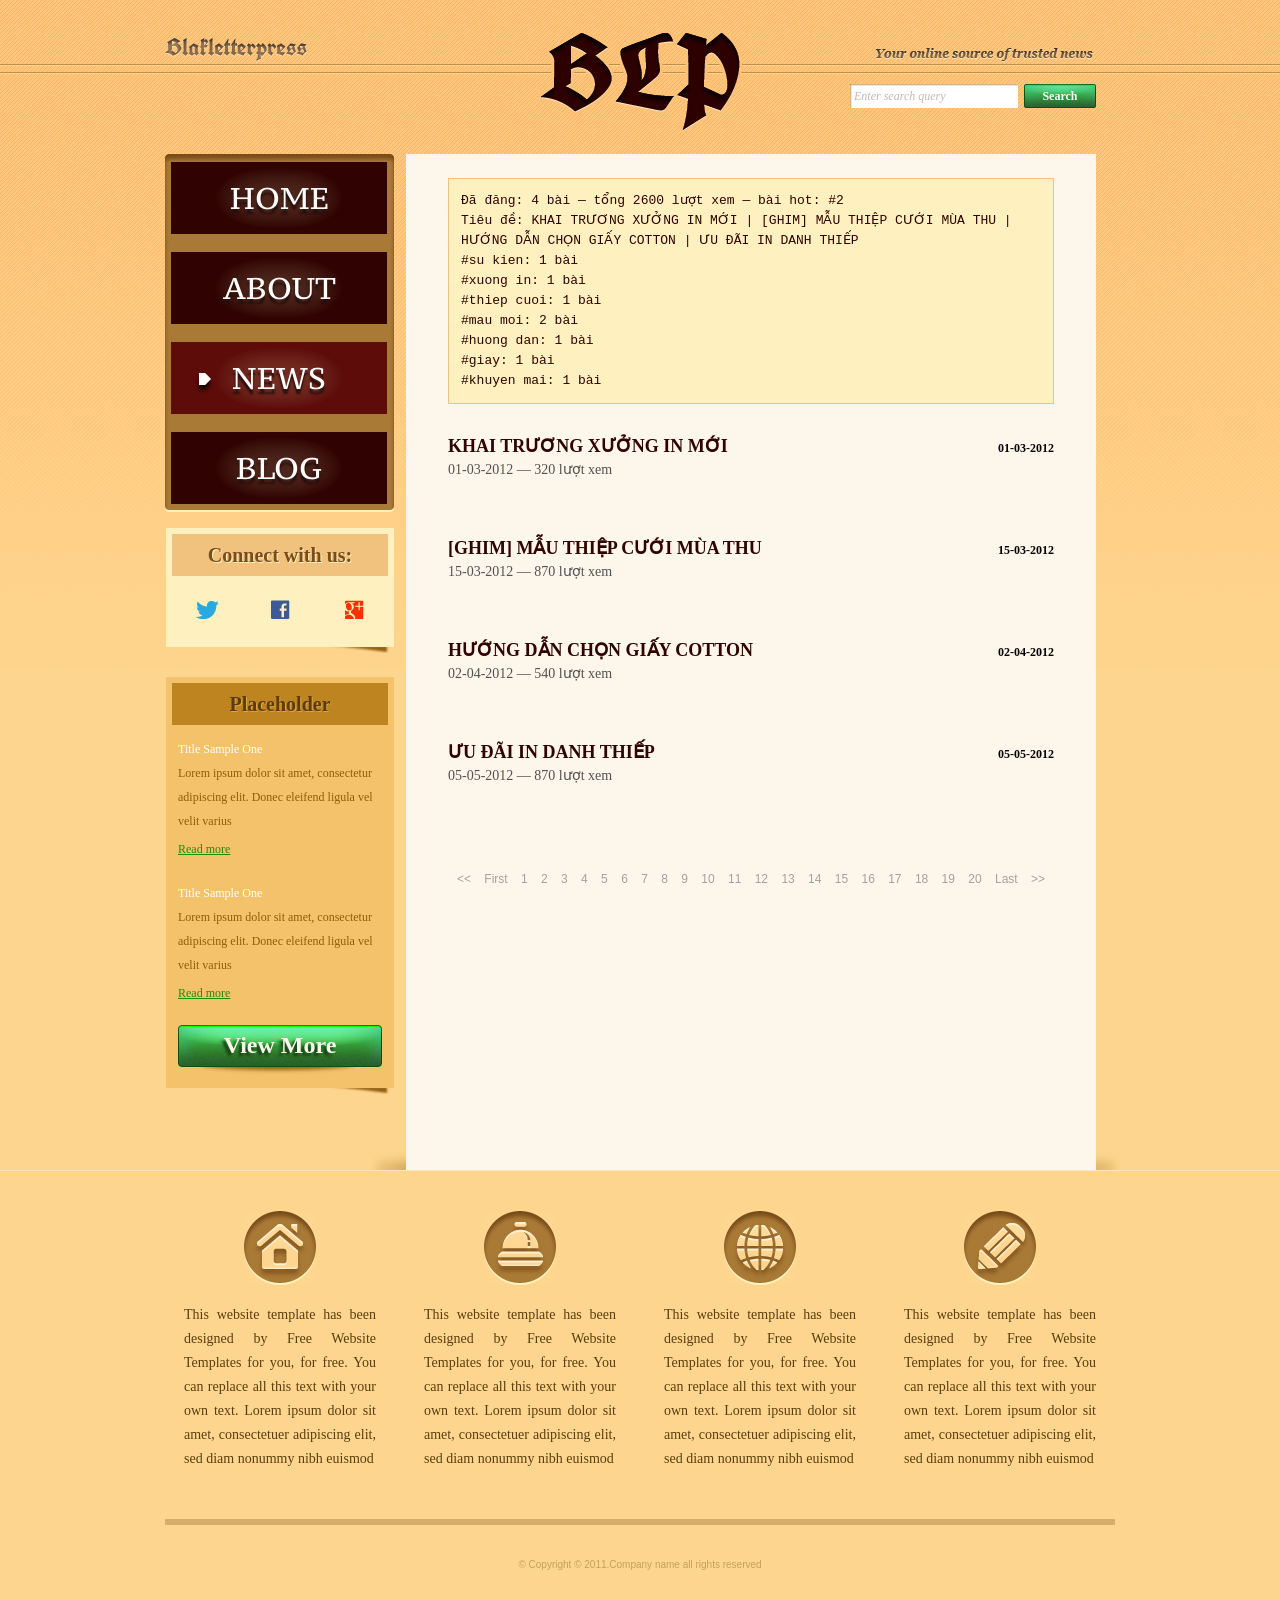
<file: bai2/news.html>
<!DOCTYPE html>
<!-- Website template by freewebsitetemplates.com -->
<html>
<head>
	<meta charset="UTF-8">
	<title>Bài A – Tin tức từ JSON | Blakletterpress</title>
	<link rel="stylesheet" href="css/style.css" type="text/css">
	<link rel="stylesheet" href="css/bai-js.css" type="text/css">
</head>
<body>
	<div id="page">
		<div id="header">
			<div id="motto">
				<a href="index.html" class="sitename"><img src="images/blakletterpress.png" height="24" width="142" alt="SiteName"></a>
				<p>
					<img src="images/header-text.png" height="14" width="218" alt="Text">
				</p>
			</div>
			<div id="logo">
				<a href="index.html"><img src="images/logo.png" alt="LOGO"></a>
			</div>
			<div id="searchbar">
				<form action="#" method="post">
					<input type="text" value="Enter search query" class="txtfield" onBlur="javascript:if(this.value==''){this.value=this.defaultValue;}" onFocus="javascript:if(this.value==this.defaultValue){this.value='';}">
					<input type="submit" value="Search" class="btn">
				</form>
			</div>
		</div>
		<div id="contents">
			<div id="main">
				<div class="body">
					<pre id="ket-qua"></pre>
					<ul id="list">
						<li>
							<span class="time">01-01-2012</span>
							<h3>NEWS TITLE ONE</h3>
							<p>
								This website template has been designed by Free Website Templates for you, for free. You can replace all this text with your own text. This website template has been designed by Free Website Templates for you, for free. You can replace all this text with your own text.
							</p>
							<a href="news.html" class="more">Read more >></a>
						</li>
						<li>
							<span class="time">01-01-2012</span>
							<h3>NEWS TITLE ONE</h3>
							<p>
								This website template has been designed by Free Website Templates for you, for free. You can replace all this text with your own text. This website template has been designed by Free Website Templates for you, for free. You can replace all this text with your own text.
							</p>
							<a href="news.html" class="more">Read more >></a>
						</li>
						<li>
							<span class="time">01-01-2012</span>
							<h3>NEWS TITLE ONE</h3>
							<p>
								This website template has been designed by Free Website Templates for you, for free. You can replace all this text with your own text. This website template has been designed by Free Website Templates for you, for free. You can replace all this text with your own text.
							</p>
							<a href="news.html" class="more">Read more >></a>
						</li>
						<li>
							<span class="time">01-01-2012</span>
							<h3>NEWS TITLE ONE</h3>
							<p>
								This website template has been designed by Free Website Templates for you, for free. You can replace all this text with your own text. This website template has been designed by Free Website Templates for you, for free. You can replace all this text with your own text.
							</p>
							<a href="news.html" class="more">Read more >></a>
						</li>
						<li>
							<span class="time">01-01-2012</span>
							<h3>NEWS TITLE ONE</h3>
							<p>
								This website template has been designed by Free Website Templates for you, for free. You can replace all this text with your own text. This website template has been designed by Free Website Templates for you, for free. You can replace all this text with your own text.
							</p>
							<a href="news.html" class="more">Read more >></a>
						</li>
					</ul>
					<div id="pagination">
						<a href="news.html">&lt;&lt;</a> <a href="news.html">First</a> <a href="news.html">1</a> <a href="news.html">2</a> <a href="news.html">3</a> <a href="news.html">4</a> <a href="news.html">5</a> <a href="news.html">6</a> <a href="news.html">7</a> <a href="news.html">8</a> <a href="news.html">9</a> <a href="news.html">10</a> <a href="news.html">11</a> <a href="news.html">12</a> <a href="news.html">13</a> <a href="news.html">14</a> <a href="news.html">15</a> <a href="news.html">16</a> <a href="news.html">17</a> <a href="news.html">18</a> <a href="news.html">19</a> <a href="news.html">20</a> <a href="news.html">Last</a> <a href="news.html">&gt;&gt;</a>
					</div>
				</div>
			</div>
			<div id="sidebar">
				<div id="navigation">
					<div>
						<ul>
							<li>
								<a href="index.html">Home</a>
							</li>
							<li>
								<a href="about.html">About</a>
							</li>
							<li class="selected">
								<a href="news.html">News</a>
							</li>
							<li>
								<a href="blog.html">Blog</a>
							</li>
						</ul>
					</div>
				</div>
				<div class="section">
					<div id="connect">
						<h2>Connect with us:</h2>
						<a href="http://freewebsitetemplates.com/go/twitter/" target="_blank" class="twitter"></a> <a href="http://freewebsitetemplates.com/go/facebook/" target="_blank" class="facebook"></a> <a href="http://freewebsitetemplates.com/go/googleplus/" target="_blank" class="googleplus"></a>
					</div>
				</div>
				<div class="section">
					<div id="posts">
						<h2>Placeholder</h2>
						<ul>
							<li>
								<h5>Title Sample One</h5>
								<p>
									Lorem ipsum dolor sit amet, consectetur adipiscing elit. Donec eleifend ligula vel velit varius
								</p>
								<a href="news.html" class="more">Read more</a>
							</li>
							<li>
								<h5>Title Sample One</h5>
								<p>
									Lorem ipsum dolor sit amet, consectetur adipiscing elit. Donec eleifend ligula vel velit varius
								</p>
								<a href="news.html" class="more">Read more</a>
							</li>
						</ul>
						<a href="news.html" class="btn2">View More</a>
					</div>
				</div>
			</div>
		</div>
		<div id="footer">
			<div>
				<ul id="featured">
					<li>
						<a href="index.html" class="home"></a>
						<p>
							This website template has been designed by Free Website Templates for you, for free. You can replace all this text with your own text. Lorem ipsum dolor sit amet, consectetuer adipiscing elit, sed diam nonummy nibh euismod
						</p>
					</li>
					<li>
						<a href="index.html" class="bell"></a>
						<p>
							This website template has been designed by Free Website Templates for you, for free. You can replace all this text with your own text. Lorem ipsum dolor sit amet, consectetuer adipiscing elit, sed diam nonummy nibh euismod
						</p>
					</li>
					<li>
						<a href="index.html" class="globe"></a>
						<p>
							This website template has been designed by Free Website Templates for you, for free. You can replace all this text with your own text. Lorem ipsum dolor sit amet, consectetuer adipiscing elit, sed diam nonummy nibh euismod
						</p>
					</li>
					<li>
						<a href="index.html" class="pencil"></a>
						<p>
							This website template has been designed by Free Website Templates for you, for free. You can replace all this text with your own text. Lorem ipsum dolor sit amet, consectetuer adipiscing elit, sed diam nonummy nibh euismod
						</p>
					</li>
				</ul>
				<p id="footnote">
					© Copyright © 2011.Company name all rights reserved
				</p>
			</div>
		</div>
	</div>
	<script src="js/ho-tro.js"></script>
	<script src="js/bai-a-tin-tuc.js"></script>
</body>
</html>
</file>
<file: css/style.css>
/* Website template by freewebsitetemplates.com */
@font-face {
	font-family: 'PTSerif-Caption';
	src: url('../fonts/PT_Serif-Caption-Web-Regular.eot');
	src: local('☺'), url('../fonts/PT_Serif-Caption-Web-Regular.woff') format('woff'), url('../fonts/PT_Serif-Caption-Web-Regular.ttf') format('truetype'), url('../fonts/PT_Serif-Caption-Web-Regular.svg') format('svg');
	font-weight: normal;
	font-style: normal;
}
@font-face {
	font-family: 'UnifrakturCook-Bold';
	src: url('../fonts/UnifrakturCook-Bold.eot');
	src: local('☺'), url('../fonts/UnifrakturCook-Bold.woff') format('woff'), url('../fonts/UnifrakturCook-Bold.ttf') format('truetype'), url('../fonts/UnifrakturCook-Bold.svg') format('svg');
	font-weight: normal;
	font-style: normal;
}
body {
	background: #fed58e url(../images/bg-body.png) repeat-x left top;
	font-family: Georgia, "Times New Roman", Times, serif;
	margin: 0;
}
#background {
}
#page {
	width: 960px;
	margin: 0 auto;
}
img {
	border: 0;
}
/*------------------------------ SPRITES ------------------------------*/
.btn, .btn2, #searchbar form input.txtfield, #navigation li, #navigation li a:hover, #navigation li.selected a {
	background: url(../images/interface.png) no-repeat;
}
#navigation, #navigation > div, #navigation ul {
	background-image: url(../images/bg-navigation.png);
	background-repeat: no-repeat;
}
#connect > a, #featured li > a {
	background: url(../images/icons.png) no-repeat;
}
.btn {
	background-position: -178px 0;
	color: #fcfefc;
	cursor: pointer;
	font-family: Georgia, "Times New Roman", Times, serif;
	font-size: 12px;
	font-weight: bold;
	height: 24px;
	line-height: 24px;
	width: 72px;
	padding: 0 0 4px;
	text-align: center;
}
.btn:hover {
	background-position: -260px 0;
}
.btn2 {
	background-position: 0 -32px;
	display: block;
	color: #fdf6ea;
	font-family: Georgia, "Times New Roman", Times, serif;
	font-size: 24px;
	font-weight: bold;
	height: 51px;
	line-height: 40px;
	width: 204px;
	text-align: center;
	text-decoration: none;
	text-shadow: -3px 3px 3px #173c13;
}
.btn2:hover {
	background-position: -216px -31px;
}
/*------------------------------ HEADER ------------------------------*/
#header {
	height: 106px;
	padding: 24px 0;
	text-align: center;
	position: relative
}
/** motto **/
#motto {
	text-align: right;
	padding: 13px 27px 15px 0;
}
a.sitename {
	float: left;
	display: inline-block;
	font-family: "UnifrakturCook-Bold";
	font-size: 24px;
	height: 24px;
	margin-left: 5px;
}
#motto p {
	display: inline-block;
	height: 24px;
	line-height: 24px;
	margin: 8px 0 0;
}
/** Logo **/
#logo {
	display: inline-block;
	position: absolute;
	left: 360px;
	top: 24px;
}
/** Searchbar **/
#searchbar {
	padding: 0 24px 15px 0;
	text-align: right;
}
#searchbar form {
	display: inline-block;
*float: right; /** Needed for IE7 **/
}
#searchbar form input {
	float: left;
	border: 0;
	margin: 0;
}
#searchbar input.txtfield {
	background-position: 0 0;
	color: #c3baaf;
	font-family: Georgia, "Times New Roman", Times, serif;
	font-size: 12px;
	font-style: italic;
	height: 24px;
	line-height: 24px;
	width: 160px;
	margin: 0 6px 0 0;
	padding: 0 4px;
}
/*------------------------------ CONTENTS ------------------------------*/
#contents {
	background: url(../images/content-shadow.png) no-repeat right bottom;
*display: inline-block; /** Needed for IE7 **/
}
#contents:after {
	clear:both;
	content:"";
	display:block;
	height:0;
	line-height:0;
	visibility:hidden;
}
#contents h1 {
	color: #7e501c;
	font-size: 31px;
	font-weight: normal;
	margin: 0 0 30px;
	text-align: justify;
	text-shadow: 0 3px #fdf2be;
}
#contents h1 a {
	color: #7e501c;
}
#contents h1 em {
	font-weight: bold;
	text-transform: uppercase;
}
#contents h2 {
	font-size: 20px;
	line-height: 42px;
	margin: 0 0 24px;
	text-align: center;
}
#contents h3 {
	color: #300302;
	font-size: 18px;
	line-height: 24px;
	margin: 0 0 0;
	text-transform: uppercase;
}
#contents h4 {
	color: #300302;
	font-size: 14px;
	line-height: 24px;
	margin: 0;
}
#contents p {
	color: #525252;
	font-size: 14px;
	line-height: 24px;
	margin: 0;
	padding: 0 0 30px;
	text-align: justify;
}
#contents p a {
	color: #525252;
}
#contents p a:hover {
	color: #e19320;
}
/** MAIN **/
#main {
	float: right;
	background-color: #fdf6ea;
	min-height: 982px;
	width: 666px;
	margin: 0 24px 0 12px;
	padding: 12px 12px 22px;
}
#main div.body {
	padding: 0 30px;
}
/** list **/
#list {
	list-style: none;
	margin: 30px 0;
	padding: 0;
}
#list li {
	display: inline-block;
	width: 100%;
	margin: 0 0 54px;
}
#list span.time {
	float: right;
	font-size: 12px;
	font-weight: bold;
	margin: 7px 0 0;
}
#list li p {
	padding-bottom: 0;
}
#list li a.more {
	float: right;
	color: #300302;
	font-size: 14px;
	font-style: italic;
}
#list li a.more:hover {
	color: #097a07;
}
/** pagination **/
#pagination {
	font-family: Arial, Helvetica, sans-serif;
	font-size: 12px;
	text-align: center;
}
#pagination a {
	color: #a2a2a1;
	margin: 0 3px;
	padding: 0 2px;
	text-decoration: none;
}
#pagination a:hover {
	color: #be841f;
}
/** gallery **/
#gallery {
	margin: 0 0 36px;
}
#gallery > div {
	margin: 0 0 14px;
}
#gallery ul {
	background-color: #ebe0ce;
	display: inline-block;
	list-style: none;
	width: 606px;
	margin: 0;
	padding: 6px 30px;
}
#gallery ul li {
	float: left;
	cursor: pointer;
	height: 48px;
	width: 78px;
	margin: 0 11px;
}
#gallery ul li:hover {
	filter:alpha(opacity=80);
	opacity: 0.8;
}
/** SIDEBAR **/
#sidebar {
	float: left;
	height: auto;
	width: 229px;
	margin-left: 5px;
}
#sidebar div.section {
	background: url(../images/box-shadow-bottom.png) no-repeat left bottom;
	margin: 0 0 24px;
	padding: 0 0 6px;
}
/** Navigation **/
#navigation {
	background-position: -468px bottom;
	margin: 0 0 16px;
	padding: 0 0 8px;
}
#navigation > div {
	background-position: 0 top;
	padding: 8px 0 0;
}
#navigation ul {
	background-position: -234px top;
	background-repeat: repeat-y;
	list-style: none;
	margin: 0;
	padding: 0 6px;
}
#navigation li {
	background-position: 0 -90px;
	height: 72px;
	width: 216px;
	margin-top: 18px;
}
#navigation li:hover, #navigation li.selected {
	background-position: -226px -90px;
}
#navigation li:first-child {
	margin-top: 0;
}
#navigation li a {
	color: #fffefd;
	display: block;
	font: 30px/72px "PTSerif-Caption";
	text-align: center;
	text-decoration: none;
	text-transform: uppercase;
	text-shadow: 0 5px 2px #27100c;
}
#navigation li a:hover, #navigation li.selected a {
	background-position: 24px -162px;
}
/** connect **/
#connect {
	background-color: #fef1bf;
	margin-left: 1px;
	padding: 6px;
}
#connect h2 {
	background-color: #f0c27e;
	color: #7b4c1a;
	text-shadow: 1px 1px #fdf2be;
}
#connect > a {
	display: inline-block;
	height: 19px;
	width: 23px;
	margin: 0 24px 18px;
}
#connect a.twitter {
	background-position: 0 0;
}
#connect a.facebook {
	background-position: -72px 0;
	width: 19px;
}
#connect a.googleplus {
	background-position: -141px 0;
	width: 22px;
}
/** Post **/
#posts {
	background-color: #f4c26b;
	margin-left: 1px;
	padding: 6px;
}
#posts h2 {
	background-color: #be841f;
	color: #5c3b10;
	margin-bottom: 12px;
	text-shadow: 1px 1px #dfa643;
}
#posts ul {
	list-style: none;
	margin: 0;
	padding: 0 6px;
	overflow: hidden;
}
#posts li {
	margin: 0 0 24px;
}
#posts h5 {
	color: #fff;
	font-size: 12px;
	font-weight: normal;
	line-height: 24px;
	margin: 0;
}
#posts p {
	color: #8f5e08;
	font-size: 12px;
	padding-bottom: 6px;
	text-align: left;
}
#posts a.more {
	color: #199209;
	font-size: 12px;
}
#posts a.more:hover {
	color: #bb8528;
}
#posts a.btn2 {
	margin: 0 auto 6px;
}
/** hover states **/
#contents h1 a:hover, #posts p a:hover {
	text-decoration: none;
}
/*------------------------------ FOOTER ------------------------------*/
#footer {
	border-top: 1px solid #ffe6bc;
	width: 100%;
	padding: 40px 0;
	position: absolute;
	left: 0;
}
#footer > div {
	width: 960px;
	margin: 0 auto;
}
/** featured **/
#featured {
	display: inline-block;
	list-style: none;
	margin: 0 0 30px;
	padding: 0;
}
#featured li {
	float: left;
	width: 192px;
	margin: 0 24px;
}
#featured li > a {
	display: block;
	height: 74px;
	width: 72px;
	margin: 0 auto 18px;
}
#featured li a.home {
	background-position: -91px -27px;
}
#featured li a.bell {
	background-position: -91px -112px;
}
#featured li a.globe {
	background-position: -91px -196px;
}
#featured li a.pencil {
	background-position: -91px -280px;
}
#featured li a.home:hover {
	background-position: 0 -27px;
}
#featured li a.bell:hover {
	background-position: 0 -112px;
}
#featured li a.globe:hover {
	background-position: 0 -196px;
}
#featured li a.pencil:hover {
	background-position: 0 -280px;
}
#featured li p {
	color: #593e0f;
	font: 14px/24px "Times New Roman", Times, serif;
	text-align: justify;
}
#featured li p a {
	color: #593e0f;
}
#featured li p a:hover {
	color: #bb8528;
}
#footnote {
	color: #c89f59;
	font-family: "Trebuchet MS", Arial, Helvetica, sans-serif;
	font-size: 10px;
	width: 950px;
	border-top: 6px solid #d6ae6a;
	margin: 0 auto;
	padding: 34px 0;
	text-align: center;
}
</file>
<file: bai2/css/style.css>
/* Website template by freewebsitetemplates.com */
@font-face {
	font-family: 'PTSerif-Caption';
	src: url('../fonts/PT_Serif-Caption-Web-Regular.eot');
	src: local('☺'), url('../fonts/PT_Serif-Caption-Web-Regular.woff') format('woff'), url('../fonts/PT_Serif-Caption-Web-Regular.ttf') format('truetype'), url('../fonts/PT_Serif-Caption-Web-Regular.svg') format('svg');
	font-weight: normal;
	font-style: normal;
}
@font-face {
	font-family: 'UnifrakturCook-Bold';
	src: url('../fonts/UnifrakturCook-Bold.eot');
	src: local('☺'), url('../fonts/UnifrakturCook-Bold.woff') format('woff'), url('../fonts/UnifrakturCook-Bold.ttf') format('truetype'), url('../fonts/UnifrakturCook-Bold.svg') format('svg');
	font-weight: normal;
	font-style: normal;
}
body {
	background: #fed58e url(../images/bg-body.png) repeat-x left top;
	font-family: Georgia, "Times New Roman", Times, serif;
	margin: 0;
}
#background {
}
#page {
	width: 960px;
	margin: 0 auto;
}
img {
	border: 0;
}
/*------------------------------ SPRITES ------------------------------*/
.btn, .btn2, #searchbar form input.txtfield, #navigation li, #navigation li a:hover, #navigation li.selected a {
	background: url(../images/interface.png) no-repeat;
}
#navigation, #navigation > div, #navigation ul {
	background-image: url(../images/bg-navigation.png);
	background-repeat: no-repeat;
}
#connect > a, #featured li > a {
	background: url(../images/icons.png) no-repeat;
}
.btn {
	background-position: -178px 0;
	color: #fcfefc;
	cursor: pointer;
	font-family: Georgia, "Times New Roman", Times, serif;
	font-size: 12px;
	font-weight: bold;
	height: 24px;
	line-height: 24px;
	width: 72px;
	padding: 0 0 4px;
	text-align: center;
}
.btn:hover {
	background-position: -260px 0;
}
.btn2 {
	background-position: 0 -32px;
	display: block;
	color: #fdf6ea;
	font-family: Georgia, "Times New Roman", Times, serif;
	font-size: 24px;
	font-weight: bold;
	height: 51px;
	line-height: 40px;
	width: 204px;
	text-align: center;
	text-decoration: none;
	text-shadow: -3px 3px 3px #173c13;
}
.btn2:hover {
	background-position: -216px -31px;
}
/*------------------------------ HEADER ------------------------------*/
#header {
	height: 106px;
	padding: 24px 0;
	text-align: center;
	position: relative
}
/** motto **/
#motto {
	text-align: right;
	padding: 13px 27px 15px 0;
}
a.sitename {
	float: left;
	display: inline-block;
	font-family: "UnifrakturCook-Bold";
	font-size: 24px;
	height: 24px;
	margin-left: 5px;
}
#motto p {
	display: inline-block;
	height: 24px;
	line-height: 24px;
	margin: 8px 0 0;
}
/** Logo **/
#logo {
	display: inline-block;
	position: absolute;
	left: 360px;
	top: 24px;
}
/** Searchbar **/
#searchbar {
	padding: 0 24px 15px 0;
	text-align: right;
}
#searchbar form {
	display: inline-block;
*float: right; /** Needed for IE7 **/
}
#searchbar form input {
	float: left;
	border: 0;
	margin: 0;
}
#searchbar input.txtfield {
	background-position: 0 0;
	color: #c3baaf;
	font-family: Georgia, "Times New Roman", Times, serif;
	font-size: 12px;
	font-style: italic;
	height: 24px;
	line-height: 24px;
	width: 160px;
	margin: 0 6px 0 0;
	padding: 0 4px;
}
/*------------------------------ CONTENTS ------------------------------*/
#contents {
	background: url(../images/content-shadow.png) no-repeat right bottom;
*display: inline-block; /** Needed for IE7 **/
}
#contents:after {
	clear:both;
	content:"";
	display:block;
	height:0;
	line-height:0;
	visibility:hidden;
}
#contents h1 {
	color: #7e501c;
	font-size: 31px;
	font-weight: normal;
	margin: 0 0 30px;
	text-align: justify;
	text-shadow: 0 3px #fdf2be;
}
#contents h1 a {
	color: #7e501c;
}
#contents h1 em {
	font-weight: bold;
	text-transform: uppercase;
}
#contents h2 {
	font-size: 20px;
	line-height: 42px;
	margin: 0 0 24px;
	text-align: center;
}
#contents h3 {
	color: #300302;
	font-size: 18px;
	line-height: 24px;
	margin: 0 0 0;
	text-transform: uppercase;
}
#contents h4 {
	color: #300302;
	font-size: 14px;
	line-height: 24px;
	margin: 0;
}
#contents p {
	color: #525252;
	font-size: 14px;
	line-height: 24px;
	margin: 0;
	padding: 0 0 30px;
	text-align: justify;
}
#contents p a {
	color: #525252;
}
#contents p a:hover {
	color: #e19320;
}
/** MAIN **/
#main {
	float: right;
	background-color: #fdf6ea;
	min-height: 982px;
	width: 666px;
	margin: 0 24px 0 12px;
	padding: 12px 12px 22px;
}
#main div.body {
	padding: 0 30px;
}
/** list **/
#list {
	list-style: none;
	margin: 30px 0;
	padding: 0;
}
#list li {
	display: inline-block;
	width: 100%;
	margin: 0 0 54px;
}
#list span.time {
	float: right;
	font-size: 12px;
	font-weight: bold;
	margin: 7px 0 0;
}
#list li p {
	padding-bottom: 0;
}
#list li a.more {
	float: right;
	color: #300302;
	font-size: 14px;
	font-style: italic;
}
#list li a.more:hover {
	color: #097a07;
}
/** pagination **/
#pagination {
	font-family: Arial, Helvetica, sans-serif;
	font-size: 12px;
	text-align: center;
}
#pagination a {
	color: #a2a2a1;
	margin: 0 3px;
	padding: 0 2px;
	text-decoration: none;
}
#pagination a:hover {
	color: #be841f;
}
/** gallery **/
#gallery {
	margin: 0 0 36px;
}
#gallery > div {
	margin: 0 0 14px;
}
#gallery ul {
	background-color: #ebe0ce;
	display: inline-block;
	list-style: none;
	width: 606px;
	margin: 0;
	padding: 6px 30px;
}
#gallery ul li {
	float: left;
	cursor: pointer;
	height: 48px;
	width: 78px;
	margin: 0 11px;
}
#gallery ul li:hover {
	filter:alpha(opacity=80);
	opacity: 0.8;
}
/** SIDEBAR **/
#sidebar {
	float: left;
	height: auto;
	width: 229px;
	margin-left: 5px;
}
#sidebar div.section {
	background: url(../images/box-shadow-bottom.png) no-repeat left bottom;
	margin: 0 0 24px;
	padding: 0 0 6px;
}
/** Navigation **/
#navigation {
	background-position: -468px bottom;
	margin: 0 0 16px;
	padding: 0 0 8px;
}
#navigation > div {
	background-position: 0 top;
	padding: 8px 0 0;
}
#navigation ul {
	background-position: -234px top;
	background-repeat: repeat-y;
	list-style: none;
	margin: 0;
	padding: 0 6px;
}
#navigation li {
	background-position: 0 -90px;
	height: 72px;
	width: 216px;
	margin-top: 18px;
}
#navigation li:hover, #navigation li.selected {
	background-position: -226px -90px;
}
#navigation li:first-child {
	margin-top: 0;
}
#navigation li a {
	color: #fffefd;
	display: block;
	font: 30px/72px "PTSerif-Caption";
	text-align: center;
	text-decoration: none;
	text-transform: uppercase;
	text-shadow: 0 5px 2px #27100c;
}
#navigation li a:hover, #navigation li.selected a {
	background-position: 24px -162px;
}
/** connect **/
#connect {
	background-color: #fef1bf;
	margin-left: 1px;
	padding: 6px;
}
#connect h2 {
	background-color: #f0c27e;
	color: #7b4c1a;
	text-shadow: 1px 1px #fdf2be;
}
#connect > a {
	display: inline-block;
	height: 19px;
	width: 23px;
	margin: 0 24px 18px;
}
#connect a.twitter {
	background-position: 0 0;
}
#connect a.facebook {
	background-position: -72px 0;
	width: 19px;
}
#connect a.googleplus {
	background-position: -141px 0;
	width: 22px;
}
/** Post **/
#posts {
	background-color: #f4c26b;
	margin-left: 1px;
	padding: 6px;
}
#posts h2 {
	background-color: #be841f;
	color: #5c3b10;
	margin-bottom: 12px;
	text-shadow: 1px 1px #dfa643;
}
#posts ul {
	list-style: none;
	margin: 0;
	padding: 0 6px;
	overflow: hidden;
}
#posts li {
	margin: 0 0 24px;
}
#posts h5 {
	color: #fff;
	font-size: 12px;
	font-weight: normal;
	line-height: 24px;
	margin: 0;
}
#posts p {
	color: #8f5e08;
	font-size: 12px;
	padding-bottom: 6px;
	text-align: left;
}
#posts a.more {
	color: #199209;
	font-size: 12px;
}
#posts a.more:hover {
	color: #bb8528;
}
#posts a.btn2 {
	margin: 0 auto 6px;
}
/** hover states **/
#contents h1 a:hover, #posts p a:hover {
	text-decoration: none;
}
/*------------------------------ FOOTER ------------------------------*/
#footer {
	border-top: 1px solid #ffe6bc;
	width: 100%;
	padding: 40px 0;
	position: absolute;
	left: 0;
}
#footer > div {
	width: 960px;
	margin: 0 auto;
}
/** featured **/
#featured {
	display: inline-block;
	list-style: none;
	margin: 0 0 30px;
	padding: 0;
}
#featured li {
	float: left;
	width: 192px;
	margin: 0 24px;
}
#featured li > a {
	display: block;
	height: 74px;
	width: 72px;
	margin: 0 auto 18px;
}
#featured li a.home {
	background-position: -91px -27px;
}
#featured li a.bell {
	background-position: -91px -112px;
}
#featured li a.globe {
	background-position: -91px -196px;
}
#featured li a.pencil {
	background-position: -91px -280px;
}
#featured li a.home:hover {
	background-position: 0 -27px;
}
#featured li a.bell:hover {
	background-position: 0 -112px;
}
#featured li a.globe:hover {
	background-position: 0 -196px;
}
#featured li a.pencil:hover {
	background-position: 0 -280px;
}
#featured li p {
	color: #593e0f;
	font: 14px/24px "Times New Roman", Times, serif;
	text-align: justify;
}
#featured li p a {
	color: #593e0f;
}
#featured li p a:hover {
	color: #bb8528;
}
#footnote {
	color: #c89f59;
	font-family: "Trebuchet MS", Arial, Helvetica, sans-serif;
	font-size: 10px;
	width: 950px;
	border-top: 6px solid #d6ae6a;
	margin: 0 auto;
	padding: 34px 0;
	text-align: center;
}
</file>
<file: bai2/css/bai-js.css>
/* Bổ sung cho bài thực hành JavaScript — không sửa css/style.css gốc */
#ket-qua {
	background-color: #fef1bf;
	border: 1px solid #f0c27e;
	color: #300302;
	font: 13px/20px Consolas, "Courier New", monospace;
	min-height: 120px;
	margin: 12px 0 30px;
	padding: 12px;
	white-space: pre-wrap;
}
#contents code {
	background-color: #ebe0ce;
	font-family: Consolas, "Courier New", monospace;
	padding: 0 3px;
}
</file>
<file: bai3/css/style.css>
/* Website template by freewebsitetemplates.com */
@font-face {
	font-family: 'PTSerif-Caption';
	src: url('../fonts/PT_Serif-Caption-Web-Regular.eot');
	src: local('☺'), url('../fonts/PT_Serif-Caption-Web-Regular.woff') format('woff'), url('../fonts/PT_Serif-Caption-Web-Regular.ttf') format('truetype'), url('../fonts/PT_Serif-Caption-Web-Regular.svg') format('svg');
	font-weight: normal;
	font-style: normal;
}
@font-face {
	font-family: 'UnifrakturCook-Bold';
	src: url('../fonts/UnifrakturCook-Bold.eot');
	src: local('☺'), url('../fonts/UnifrakturCook-Bold.woff') format('woff'), url('../fonts/UnifrakturCook-Bold.ttf') format('truetype'), url('../fonts/UnifrakturCook-Bold.svg') format('svg');
	font-weight: normal;
	font-style: normal;
}
body {
	background: #fed58e url(../images/bg-body.png) repeat-x left top;
	font-family: Georgia, "Times New Roman", Times, serif;
	margin: 0;
}
#background {
}
#page {
	width: 960px;
	margin: 0 auto;
}
img {
	border: 0;
}
/*------------------------------ SPRITES ------------------------------*/
.btn, .btn2, #searchbar form input.txtfield, #navigation li, #navigation li a:hover, #navigation li.selected a {
	background: url(../images/interface.png) no-repeat;
}
#navigation, #navigation > div, #navigation ul {
	background-image: url(../images/bg-navigation.png);
	background-repeat: no-repeat;
}
#connect > a, #featured li > a {
	background: url(../images/icons.png) no-repeat;
}
.btn {
	background-position: -178px 0;
	color: #fcfefc;
	cursor: pointer;
	font-family: Georgia, "Times New Roman", Times, serif;
	font-size: 12px;
	font-weight: bold;
	height: 24px;
	line-height: 24px;
	width: 72px;
	padding: 0 0 4px;
	text-align: center;
}
.btn:hover {
	background-position: -260px 0;
}
.btn2 {
	background-position: 0 -32px;
	display: block;
	color: #fdf6ea;
	font-family: Georgia, "Times New Roman", Times, serif;
	font-size: 24px;
	font-weight: bold;
	height: 51px;
	line-height: 40px;
	width: 204px;
	text-align: center;
	text-decoration: none;
	text-shadow: -3px 3px 3px #173c13;
}
.btn2:hover {
	background-position: -216px -31px;
}
/*------------------------------ HEADER ------------------------------*/
#header {
	height: 106px;
	padding: 24px 0;
	text-align: center;
	position: relative
}
/** motto **/
#motto {
	text-align: right;
	padding: 13px 27px 15px 0;
}
a.sitename {
	float: left;
	display: inline-block;
	font-family: "UnifrakturCook-Bold";
	font-size: 24px;
	height: 24px;
	margin-left: 5px;
}
#motto p {
	display: inline-block;
	height: 24px;
	line-height: 24px;
	margin: 8px 0 0;
}
/** Logo **/
#logo {
	display: inline-block;
	position: absolute;
	left: 360px;
	top: 24px;
}
/** Searchbar **/
#searchbar {
	padding: 0 24px 15px 0;
	text-align: right;
}
#searchbar form {
	display: inline-block;
*float: right; /** Needed for IE7 **/
}
#searchbar form input {
	float: left;
	border: 0;
	margin: 0;
}
#searchbar input.txtfield {
	background-position: 0 0;
	color: #c3baaf;
	font-family: Georgia, "Times New Roman", Times, serif;
	font-size: 12px;
	font-style: italic;
	height: 24px;
	line-height: 24px;
	width: 160px;
	margin: 0 6px 0 0;
	padding: 0 4px;
}
/*------------------------------ CONTENTS ------------------------------*/
#contents {
	background: url(../images/content-shadow.png) no-repeat right bottom;
*display: inline-block; /** Needed for IE7 **/
}
#contents:after {
	clear:both;
	content:"";
	display:block;
	height:0;
	line-height:0;
	visibility:hidden;
}
#contents h1 {
	color: #7e501c;
	font-size: 31px;
	font-weight: normal;
	margin: 0 0 30px;
	text-align: justify;
	text-shadow: 0 3px #fdf2be;
}
#contents h1 a {
	color: #7e501c;
}
#contents h1 em {
	font-weight: bold;
	text-transform: uppercase;
}
#contents h2 {
	font-size: 20px;
	line-height: 42px;
	margin: 0 0 24px;
	text-align: center;
}
#contents h3 {
	color: #300302;
	font-size: 18px;
	line-height: 24px;
	margin: 0 0 0;
	text-transform: uppercase;
}
#contents h4 {
	color: #300302;
	font-size: 14px;
	line-height: 24px;
	margin: 0;
}
#contents p {
	color: #525252;
	font-size: 14px;
	line-height: 24px;
	margin: 0;
	padding: 0 0 30px;
	text-align: justify;
}
#contents p a {
	color: #525252;
}
#contents p a:hover {
	color: #e19320;
}
/** MAIN **/
#main {
	float: right;
	background-color: #fdf6ea;
	min-height: 982px;
	width: 666px;
	margin: 0 24px 0 12px;
	padding: 12px 12px 22px;
}
#main div.body {
	padding: 0 30px;
}
/** list **/
#list {
	list-style: none;
	margin: 30px 0;
	padding: 0;
}
#list li {
	display: inline-block;
	width: 100%;
	margin: 0 0 54px;
}
#list span.time {
	float: right;
	font-size: 12px;
	font-weight: bold;
	margin: 7px 0 0;
}
#list li p {
	padding-bottom: 0;
}
#list li a.more {
	float: right;
	color: #300302;
	font-size: 14px;
	font-style: italic;
}
#list li a.more:hover {
	color: #097a07;
}
/** pagination **/
#pagination {
	font-family: Arial, Helvetica, sans-serif;
	font-size: 12px;
	text-align: center;
}
#pagination a {
	color: #a2a2a1;
	margin: 0 3px;
	padding: 0 2px;
	text-decoration: none;
}
#pagination a:hover {
	color: #be841f;
}
/** gallery **/
#gallery {
	margin: 0 0 36px;
}
#gallery > div {
	margin: 0 0 14px;
}
#gallery ul {
	background-color: #ebe0ce;
	display: inline-block;
	list-style: none;
	width: 606px;
	margin: 0;
	padding: 6px 30px;
}
#gallery ul li {
	float: left;
	cursor: pointer;
	height: 48px;
	width: 78px;
	margin: 0 11px;
}
#gallery ul li:hover {
	filter:alpha(opacity=80);
	opacity: 0.8;
}
/** SIDEBAR **/
#sidebar {
	float: left;
	height: auto;
	width: 229px;
	margin-left: 5px;
}
#sidebar div.section {
	background: url(../images/box-shadow-bottom.png) no-repeat left bottom;
	margin: 0 0 24px;
	padding: 0 0 6px;
}
/** Navigation **/
#navigation {
	background-position: -468px bottom;
	margin: 0 0 16px;
	padding: 0 0 8px;
}
#navigation > div {
	background-position: 0 top;
	padding: 8px 0 0;
}
#navigation ul {
	background-position: -234px top;
	background-repeat: repeat-y;
	list-style: none;
	margin: 0;
	padding: 0 6px;
}
#navigation li {
	background-position: 0 -90px;
	height: 72px;
	width: 216px;
	margin-top: 18px;
}
#navigation li:hover, #navigation li.selected {
	background-position: -226px -90px;
}
#navigation li:first-child {
	margin-top: 0;
}
#navigation li a {
	color: #fffefd;
	display: block;
	font: 30px/72px "PTSerif-Caption";
	text-align: center;
	text-decoration: none;
	text-transform: uppercase;
	text-shadow: 0 5px 2px #27100c;
}
#navigation li a:hover, #navigation li.selected a {
	background-position: 24px -162px;
}
/** connect **/
#connect {
	background-color: #fef1bf;
	margin-left: 1px;
	padding: 6px;
}
#connect h2 {
	background-color: #f0c27e;
	color: #7b4c1a;
	text-shadow: 1px 1px #fdf2be;
}
#connect > a {
	display: inline-block;
	height: 19px;
	width: 23px;
	margin: 0 24px 18px;
}
#connect a.twitter {
	background-position: 0 0;
}
#connect a.facebook {
	background-position: -72px 0;
	width: 19px;
}
#connect a.googleplus {
	background-position: -141px 0;
	width: 22px;
}
/** Post **/
#posts {
	background-color: #f4c26b;
	margin-left: 1px;
	padding: 6px;
}
#posts h2 {
	background-color: #be841f;
	color: #5c3b10;
	margin-bottom: 12px;
	text-shadow: 1px 1px #dfa643;
}
#posts ul {
	list-style: none;
	margin: 0;
	padding: 0 6px;
	overflow: hidden;
}
#posts li {
	margin: 0 0 24px;
}
#posts h5 {
	color: #fff;
	font-size: 12px;
	font-weight: normal;
	line-height: 24px;
	margin: 0;
}
#posts p {
	color: #8f5e08;
	font-size: 12px;
	padding-bottom: 6px;
	text-align: left;
}
#posts a.more {
	color: #199209;
	font-size: 12px;
}
#posts a.more:hover {
	color: #bb8528;
}
#posts a.btn2 {
	margin: 0 auto 6px;
}
/** hover states **/
#contents h1 a:hover, #posts p a:hover {
	text-decoration: none;
}
/*------------------------------ FOOTER ------------------------------*/
#footer {
	border-top: 1px solid #ffe6bc;
	width: 100%;
	padding: 40px 0;
	position: absolute;
	left: 0;
}
#footer > div {
	width: 960px;
	margin: 0 auto;
}
/** featured **/
#featured {
	display: inline-block;
	list-style: none;
	margin: 0 0 30px;
	padding: 0;
}
#featured li {
	float: left;
	width: 192px;
	margin: 0 24px;
}
#featured li > a {
	display: block;
	height: 74px;
	width: 72px;
	margin: 0 auto 18px;
}
#featured li a.home {
	background-position: -91px -27px;
}
#featured li a.bell {
	background-position: -91px -112px;
}
#featured li a.globe {
	background-position: -91px -196px;
}
#featured li a.pencil {
	background-position: -91px -280px;
}
#featured li a.home:hover {
	background-position: 0 -27px;
}
#featured li a.bell:hover {
	background-position: 0 -112px;
}
#featured li a.globe:hover {
	background-position: 0 -196px;
}
#featured li a.pencil:hover {
	background-position: 0 -280px;
}
#featured li p {
	color: #593e0f;
	font: 14px/24px "Times New Roman", Times, serif;
	text-align: justify;
}
#featured li p a {
	color: #593e0f;
}
#featured li p a:hover {
	color: #bb8528;
}
#footnote {
	color: #c89f59;
	font-family: "Trebuchet MS", Arial, Helvetica, sans-serif;
	font-size: 10px;
	width: 950px;
	border-top: 6px solid #d6ae6a;
	margin: 0 auto;
	padding: 34px 0;
	text-align: center;
}
</file>
<file: bai3/css/bai-js.css>
/* Bổ sung cho bài thực hành JavaScript — không sửa css/style.css gốc */

/* ----- Dùng chung ----- */
#ket-qua {
	background-color: #fef1bf;
	border: 1px solid #f0c27e;
	color: #300302;
	font: 13px/20px Consolas, "Courier New", monospace;
	min-height: 60px;
	margin: 12px 0 30px;
	padding: 12px;
	white-space: pre-wrap;
}
#contents code {
	background-color: #ebe0ce;
	font-family: Consolas, "Courier New", monospace;
	padding: 0 3px;
}
#nut-khoa, #nut-dang, #nut-kiem-tra {
	background-color: #be841f;
	border: 0;
	color: #fffefd;
	cursor: pointer;
	font: bold 12px/24px Georgia, "Times New Roman", Times, serif;
	margin: 8px 0 0;
	padding: 0 12px;
}

/* ----- Bài A: thư viện ảnh ----- */
#gallery ul li.dang-chon {
	outline: 3px solid #be841f;
}
#chu-thich {
	font-size: 12px;
	font-style: italic;
	padding: 6px 0 0;
	text-align: center;
}

/* ----- Bài B: lọc tin và đăng tin nhanh ----- */
.an {
	display: none !important;
}
#list li p {
	max-height: 48px;
	overflow: hidden;
}
#list li p.day-du {
	max-height: none;
}
#list li button.more {
	background: none;
	border: 0;
	color: #300302;
	cursor: pointer;
	float: right;
	font: italic 14px Georgia, "Times New Roman", Times, serif;
	padding: 0;
}
#list li button.more:hover {
	color: #097a07;
}
#them-tin {
	background-color: #ebe0ce;
	margin: 30px 0 12px;
	padding: 12px;
}
#them-tin input, #them-tin textarea {
	border: 1px solid #c3baaf;
	box-sizing: border-box;
	display: block;
	font: 13px Georgia, "Times New Roman", Times, serif;
	margin: 6px 0;
	padding: 4px;
	width: 100%;
}
#bao-loi {
	color: #b3261e;
	font-size: 12px;
	min-height: 18px;
	padding: 6px 0 0;
}
#bo-dem, #khong-thay {
	font-size: 12px;
	font-style: italic;
	padding: 0;
}
</file>
